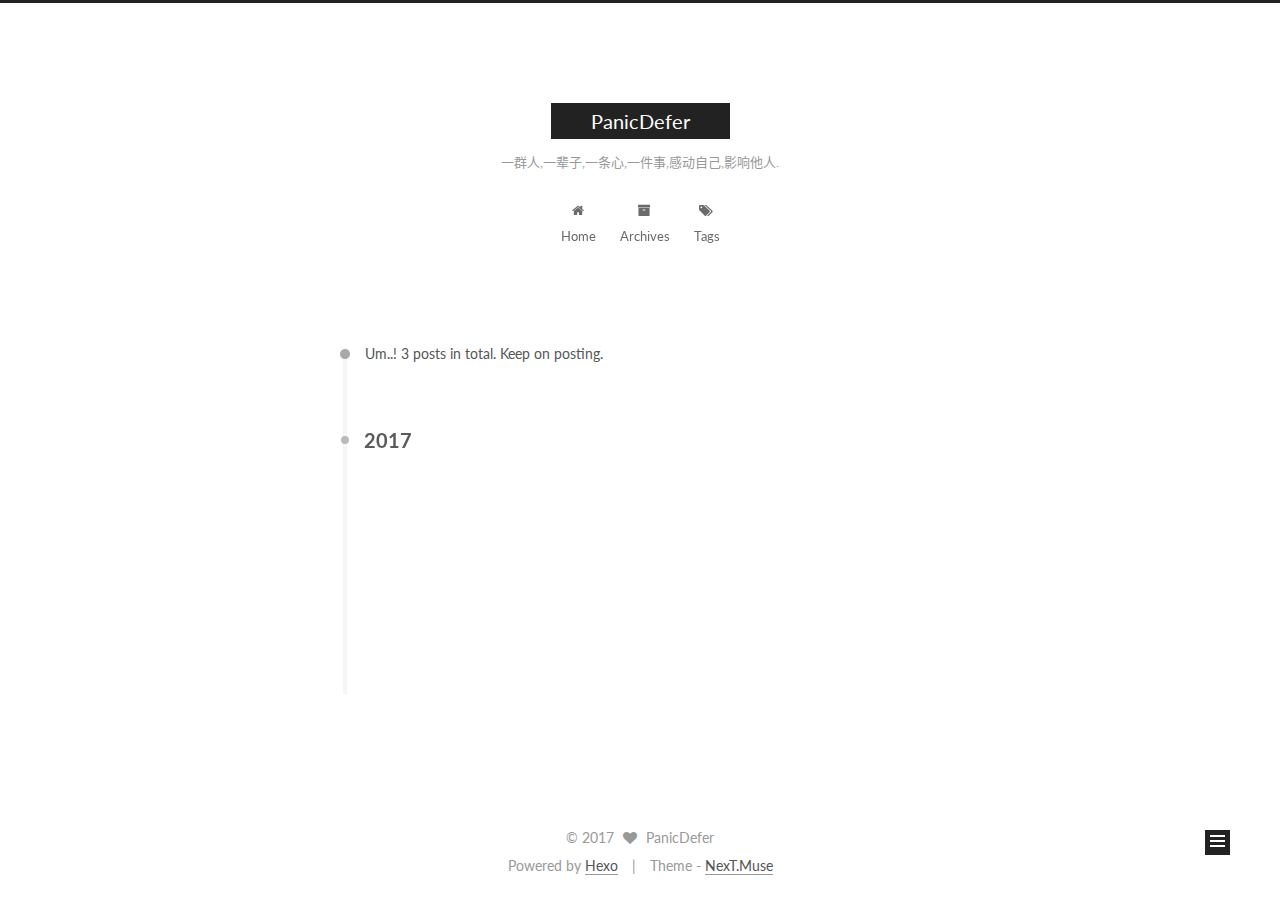
<file: archives/index.html>
<!doctype html>



  


<html class="theme-next muse use-motion" lang="zh-CN">
<head>
  <meta charset="UTF-8"/>
<meta http-equiv="X-UA-Compatible" content="IE=edge" />
<meta name="viewport" content="width=device-width, initial-scale=1, maximum-scale=1"/>



<meta http-equiv="Cache-Control" content="no-transform" />
<meta http-equiv="Cache-Control" content="no-siteapp" />












  
  
  <link href="/lib/fancybox/source/jquery.fancybox.css?v=2.1.5" rel="stylesheet" type="text/css" />




  
  
  
  

  
    
    
  

  

  

  

  

  
    
    
    <link href="//fonts.googleapis.com/css?family=Lato:300,300italic,400,400italic,700,700italic&subset=latin,latin-ext" rel="stylesheet" type="text/css">
  






<link href="/lib/font-awesome/css/font-awesome.min.css?v=4.6.2" rel="stylesheet" type="text/css" />

<link href="/css/main.css?v=5.1.0" rel="stylesheet" type="text/css" />


  <meta name="keywords" content="Hexo, NexT" />








  <link rel="shortcut icon" type="image/x-icon" href="/favicon.ico?v=5.1.0" />






<meta property="og:type" content="website">
<meta property="og:title" content="PanicDefer">
<meta property="og:url" content="http://yoursite.com/archives/index.html">
<meta property="og:site_name" content="PanicDefer">
<meta name="twitter:card" content="summary">
<meta name="twitter:title" content="PanicDefer">



<script type="text/javascript" id="hexo.configurations">
  var NexT = window.NexT || {};
  var CONFIG = {
    root: '/',
    scheme: 'Muse',
    sidebar: {"position":"left","display":"post"},
    fancybox: true,
    motion: true,
    duoshuo: {
      userId: '0',
      author: 'Author'
    },
    algolia: {
      applicationID: '',
      apiKey: '',
      indexName: '',
      hits: {"per_page":10},
      labels: {"input_placeholder":"Search for Posts","hits_empty":"We didn't find any results for the search: ${query}","hits_stats":"${hits} results found in ${time} ms"}
    }
  };
</script>



  <link rel="canonical" href="http://yoursite.com/archives/"/>





  <title> Archive | PanicDefer </title>
</head>

<body itemscope itemtype="http://schema.org/WebPage" lang="zh-CN">

  










  
  
    
  

  <div class="container one-collumn sidebar-position-left  page-archive  ">
    <div class="headband"></div>

    <header id="header" class="header" itemscope itemtype="http://schema.org/WPHeader">
      <div class="header-inner"><div class="site-meta ">
  

  <div class="custom-logo-site-title">
    <a href="/"  class="brand" rel="start">
      <span class="logo-line-before"><i></i></span>
      <span class="site-title">PanicDefer</span>
      <span class="logo-line-after"><i></i></span>
    </a>
  </div>
  <p class="site-subtitle">一群人,一辈子,一条心,一件事,感动自己,影响他人.</p>
</div>

<div class="site-nav-toggle">
  <button>
    <span class="btn-bar"></span>
    <span class="btn-bar"></span>
    <span class="btn-bar"></span>
  </button>
</div>

<nav class="site-nav">
  

  
    <ul id="menu" class="menu">
      
        
        <li class="menu-item menu-item-home">
          <a href="/" rel="section">
            
              <i class="menu-item-icon fa fa-fw fa-home"></i> <br />
            
            Home
          </a>
        </li>
      
        
        <li class="menu-item menu-item-archives">
          <a href="/archives" rel="section">
            
              <i class="menu-item-icon fa fa-fw fa-archive"></i> <br />
            
            Archives
          </a>
        </li>
      
        
        <li class="menu-item menu-item-tags">
          <a href="/tags" rel="section">
            
              <i class="menu-item-icon fa fa-fw fa-tags"></i> <br />
            
            Tags
          </a>
        </li>
      

      
    </ul>
  

  
</nav>



 </div>
    </header>

    <main id="main" class="main">
      <div class="main-inner">
        <div class="content-wrap">
          <div id="content" class="content">
            

  <section id="posts" class="posts-collapse">
    <span class="archive-move-on"></span>

    <span class="archive-page-counter">
      
      
      
        
      
      Um..! 3 posts in total. Keep on posting.
    </span>

    

      
      
      

      
        
        <div class="collection-title">
          <h2 class="archive-year motion-element" id="archive-year-2017">2017</h2>
        </div>
      
      

      

  <article class="post post-type-normal" itemscope itemtype="http://schema.org/Article">
    <header class="post-header">

      <h1 class="post-title">
        
            <a class="post-title-link" href="/2017/07/06/team/" itemprop="url">
              
                <span itemprop="name">初创团队建设</span>
              
            </a>
        
      </h1>

      <div class="post-meta">
        <time class="post-time" itemprop="dateCreated"
              datetime="2017-07-06T09:25:48+08:00"
              content="2017-07-06" >
          07-06
        </time>
      </div>

    </header>
  </article>



    

      
      
      

      
      

      

  <article class="post post-type-normal" itemscope itemtype="http://schema.org/Article">
    <header class="post-header">

      <h1 class="post-title">
        
            <a class="post-title-link" href="/2017/07/06/arch/" itemprop="url">
              
                <span itemprop="name">架构解决方案</span>
              
            </a>
        
      </h1>

      <div class="post-meta">
        <time class="post-time" itemprop="dateCreated"
              datetime="2017-07-06T09:03:23+08:00"
              content="2017-07-06" >
          07-06
        </time>
      </div>

    </header>
  </article>



    

      
      
      

      
      

      

  <article class="post post-type-normal" itemscope itemtype="http://schema.org/Article">
    <header class="post-header">

      <h1 class="post-title">
        
            <a class="post-title-link" href="/2017/05/20/hello-world/" itemprop="url">
              
                <span itemprop="name">自我介绍</span>
              
            </a>
        
      </h1>

      <div class="post-meta">
        <time class="post-time" itemprop="dateCreated"
              datetime="2017-05-20T09:04:07+08:00"
              content="2017-05-20" >
          05-20
        </time>
      </div>

    </header>
  </article>



    

  </section>

  



          </div>
          


          

        </div>
        
          
  
  <div class="sidebar-toggle">
    <div class="sidebar-toggle-line-wrap">
      <span class="sidebar-toggle-line sidebar-toggle-line-first"></span>
      <span class="sidebar-toggle-line sidebar-toggle-line-middle"></span>
      <span class="sidebar-toggle-line sidebar-toggle-line-last"></span>
    </div>
  </div>

  <aside id="sidebar" class="sidebar">
    <div class="sidebar-inner">

      

      

      <section class="site-overview sidebar-panel sidebar-panel-active">
        <div class="site-author motion-element" itemprop="author" itemscope itemtype="http://schema.org/Person">
          <img class="site-author-image" itemprop="image"
               src="/images/avatar.gif"
               alt="PanicDefer" />
          <p class="site-author-name" itemprop="name">PanicDefer</p>
          <p class="site-description motion-element" itemprop="description"></p>
        </div>
        <nav class="site-state motion-element">
          <div class="site-state-item site-state-posts">
            <a href="/archives">
              <span class="site-state-item-count">3</span>
              <span class="site-state-item-name">posts</span>
            </a>
          </div>

          

          

        </nav>

        

        <div class="links-of-author motion-element">
          
        </div>

        
        

        
        

        


      </section>

      

    </div>
  </aside>


        
      </div>
    </main>

    <footer id="footer" class="footer">
      <div class="footer-inner">
        <div class="copyright" >
  
  &copy; 
  <span itemprop="copyrightYear">2017</span>
  <span class="with-love">
    <i class="fa fa-heart"></i>
  </span>
  <span class="author" itemprop="copyrightHolder">PanicDefer</span>
</div>


<div class="powered-by">
  Powered by <a class="theme-link" href="https://hexo.io">Hexo</a>
</div>

<div class="theme-info">
  Theme -
  <a class="theme-link" href="https://github.com/iissnan/hexo-theme-next">
    NexT.Muse
  </a>
</div>


        

        
      </div>
    </footer>

    <div class="back-to-top">
      <i class="fa fa-arrow-up"></i>
    </div>
  </div>

  

<script type="text/javascript">
  if (Object.prototype.toString.call(window.Promise) !== '[object Function]') {
    window.Promise = null;
  }
</script>









  



  
  <script type="text/javascript" src="/lib/jquery/index.js?v=2.1.3"></script>

  
  <script type="text/javascript" src="/lib/fastclick/lib/fastclick.min.js?v=1.0.6"></script>

  
  <script type="text/javascript" src="/lib/jquery_lazyload/jquery.lazyload.js?v=1.9.7"></script>

  
  <script type="text/javascript" src="/lib/velocity/velocity.min.js?v=1.2.1"></script>

  
  <script type="text/javascript" src="/lib/velocity/velocity.ui.min.js?v=1.2.1"></script>

  
  <script type="text/javascript" src="/lib/fancybox/source/jquery.fancybox.pack.js?v=2.1.5"></script>


  


  <script type="text/javascript" src="/js/src/utils.js?v=5.1.0"></script>

  <script type="text/javascript" src="/js/src/motion.js?v=5.1.0"></script>



  
  

  
  
    <script type="text/javascript" id="motion.page.archive">
      $('.archive-year').velocity('transition.slideLeftIn');
    </script>
  


  


  <script type="text/javascript" src="/js/src/bootstrap.js?v=5.1.0"></script>



  



  




	




  
  

  

  

  

  


</body>
</html>
</file>
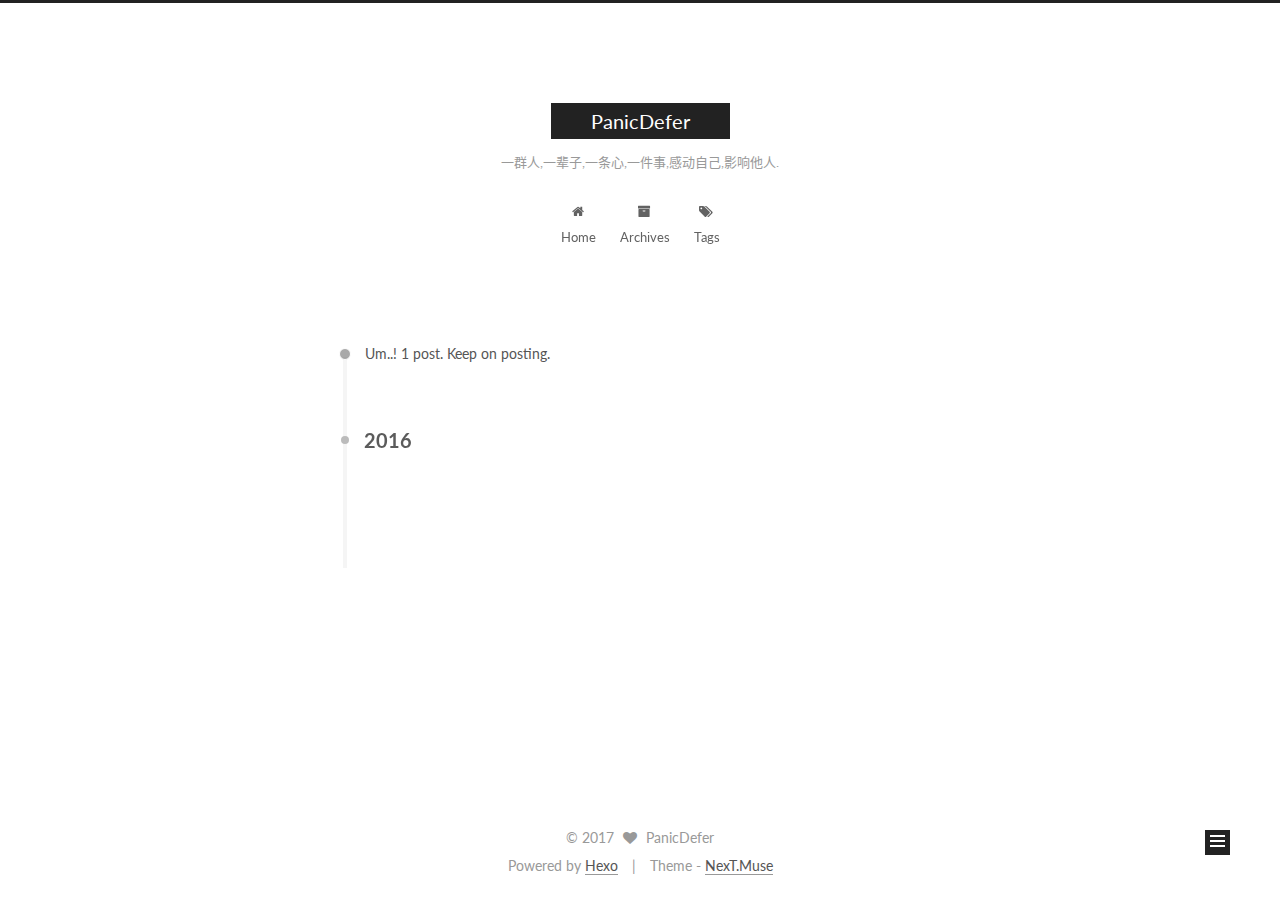
<file: archives/2016/index.html>
<!doctype html>



  


<html class="theme-next muse use-motion" lang="zh-CN">
<head>
  <meta charset="UTF-8"/>
<meta http-equiv="X-UA-Compatible" content="IE=edge" />
<meta name="viewport" content="width=device-width, initial-scale=1, maximum-scale=1"/>



<meta http-equiv="Cache-Control" content="no-transform" />
<meta http-equiv="Cache-Control" content="no-siteapp" />












  
  
  <link href="/lib/fancybox/source/jquery.fancybox.css?v=2.1.5" rel="stylesheet" type="text/css" />




  
  
  
  

  
    
    
  

  

  

  

  

  
    
    
    <link href="//fonts.googleapis.com/css?family=Lato:300,300italic,400,400italic,700,700italic&subset=latin,latin-ext" rel="stylesheet" type="text/css">
  






<link href="/lib/font-awesome/css/font-awesome.min.css?v=4.6.2" rel="stylesheet" type="text/css" />

<link href="/css/main.css?v=5.1.0" rel="stylesheet" type="text/css" />


  <meta name="keywords" content="Hexo, NexT" />








  <link rel="shortcut icon" type="image/x-icon" href="/favicon.ico?v=5.1.0" />






<meta property="og:type" content="website">
<meta property="og:title" content="PanicDefer">
<meta property="og:url" content="http://yoursite.com/archives/2016/index.html">
<meta property="og:site_name" content="PanicDefer">
<meta name="twitter:card" content="summary">
<meta name="twitter:title" content="PanicDefer">



<script type="text/javascript" id="hexo.configurations">
  var NexT = window.NexT || {};
  var CONFIG = {
    root: '/',
    scheme: 'Muse',
    sidebar: {"position":"left","display":"post"},
    fancybox: true,
    motion: true,
    duoshuo: {
      userId: '0',
      author: 'Author'
    },
    algolia: {
      applicationID: '',
      apiKey: '',
      indexName: '',
      hits: {"per_page":10},
      labels: {"input_placeholder":"Search for Posts","hits_empty":"We didn't find any results for the search: ${query}","hits_stats":"${hits} results found in ${time} ms"}
    }
  };
</script>



  <link rel="canonical" href="http://yoursite.com/archives/2016/"/>





  <title> Archive | PanicDefer </title>
</head>

<body itemscope itemtype="http://schema.org/WebPage" lang="zh-CN">

  










  
  
    
  

  <div class="container one-collumn sidebar-position-left  page-archive  ">
    <div class="headband"></div>

    <header id="header" class="header" itemscope itemtype="http://schema.org/WPHeader">
      <div class="header-inner"><div class="site-meta ">
  

  <div class="custom-logo-site-title">
    <a href="/"  class="brand" rel="start">
      <span class="logo-line-before"><i></i></span>
      <span class="site-title">PanicDefer</span>
      <span class="logo-line-after"><i></i></span>
    </a>
  </div>
  <p class="site-subtitle">一群人,一辈子,一条心,一件事,感动自己,影响他人.</p>
</div>

<div class="site-nav-toggle">
  <button>
    <span class="btn-bar"></span>
    <span class="btn-bar"></span>
    <span class="btn-bar"></span>
  </button>
</div>

<nav class="site-nav">
  

  
    <ul id="menu" class="menu">
      
        
        <li class="menu-item menu-item-home">
          <a href="/" rel="section">
            
              <i class="menu-item-icon fa fa-fw fa-home"></i> <br />
            
            Home
          </a>
        </li>
      
        
        <li class="menu-item menu-item-archives">
          <a href="/archives" rel="section">
            
              <i class="menu-item-icon fa fa-fw fa-archive"></i> <br />
            
            Archives
          </a>
        </li>
      
        
        <li class="menu-item menu-item-tags">
          <a href="/tags" rel="section">
            
              <i class="menu-item-icon fa fa-fw fa-tags"></i> <br />
            
            Tags
          </a>
        </li>
      

      
    </ul>
  

  
</nav>



 </div>
    </header>

    <main id="main" class="main">
      <div class="main-inner">
        <div class="content-wrap">
          <div id="content" class="content">
            

  <section id="posts" class="posts-collapse">
    <span class="archive-move-on"></span>

    <span class="archive-page-counter">
      
      
      
        
      
      Um..! 1 post. Keep on posting.
    </span>

    

      
      
      

      
        
        <div class="collection-title">
          <h2 class="archive-year motion-element" id="archive-year-2016">2016</h2>
        </div>
      
      

      

  <article class="post post-type-normal" itemscope itemtype="http://schema.org/Article">
    <header class="post-header">

      <h1 class="post-title">
        
            <a class="post-title-link" href="/2016/12/20/hello-world/" itemprop="url">
              
                <span itemprop="name">自我介绍</span>
              
            </a>
        
      </h1>

      <div class="post-meta">
        <time class="post-time" itemprop="dateCreated"
              datetime="2016-12-20T16:22:32+08:00"
              content="2016-12-20" >
          12-20
        </time>
      </div>

    </header>
  </article>



    

  </section>

  



          </div>
          


          

        </div>
        
          
  
  <div class="sidebar-toggle">
    <div class="sidebar-toggle-line-wrap">
      <span class="sidebar-toggle-line sidebar-toggle-line-first"></span>
      <span class="sidebar-toggle-line sidebar-toggle-line-middle"></span>
      <span class="sidebar-toggle-line sidebar-toggle-line-last"></span>
    </div>
  </div>

  <aside id="sidebar" class="sidebar">
    <div class="sidebar-inner">

      

      

      <section class="site-overview sidebar-panel sidebar-panel-active">
        <div class="site-author motion-element" itemprop="author" itemscope itemtype="http://schema.org/Person">
          <img class="site-author-image" itemprop="image"
               src="/images/avatar.gif"
               alt="PanicDefer" />
          <p class="site-author-name" itemprop="name">PanicDefer</p>
          <p class="site-description motion-element" itemprop="description"></p>
        </div>
        <nav class="site-state motion-element">
          <div class="site-state-item site-state-posts">
            <a href="/archives">
              <span class="site-state-item-count">1</span>
              <span class="site-state-item-name">posts</span>
            </a>
          </div>

          

          

        </nav>

        

        <div class="links-of-author motion-element">
          
        </div>

        
        

        
        

        


      </section>

      

    </div>
  </aside>


        
      </div>
    </main>

    <footer id="footer" class="footer">
      <div class="footer-inner">
        <div class="copyright" >
  
  &copy; 
  <span itemprop="copyrightYear">2017</span>
  <span class="with-love">
    <i class="fa fa-heart"></i>
  </span>
  <span class="author" itemprop="copyrightHolder">PanicDefer</span>
</div>


<div class="powered-by">
  Powered by <a class="theme-link" href="https://hexo.io">Hexo</a>
</div>

<div class="theme-info">
  Theme -
  <a class="theme-link" href="https://github.com/iissnan/hexo-theme-next">
    NexT.Muse
  </a>
</div>


        

        
      </div>
    </footer>

    <div class="back-to-top">
      <i class="fa fa-arrow-up"></i>
    </div>
  </div>

  

<script type="text/javascript">
  if (Object.prototype.toString.call(window.Promise) !== '[object Function]') {
    window.Promise = null;
  }
</script>









  



  
  <script type="text/javascript" src="/lib/jquery/index.js?v=2.1.3"></script>

  
  <script type="text/javascript" src="/lib/fastclick/lib/fastclick.min.js?v=1.0.6"></script>

  
  <script type="text/javascript" src="/lib/jquery_lazyload/jquery.lazyload.js?v=1.9.7"></script>

  
  <script type="text/javascript" src="/lib/velocity/velocity.min.js?v=1.2.1"></script>

  
  <script type="text/javascript" src="/lib/velocity/velocity.ui.min.js?v=1.2.1"></script>

  
  <script type="text/javascript" src="/lib/fancybox/source/jquery.fancybox.pack.js?v=2.1.5"></script>


  


  <script type="text/javascript" src="/js/src/utils.js?v=5.1.0"></script>

  <script type="text/javascript" src="/js/src/motion.js?v=5.1.0"></script>



  
  

  
  
    <script type="text/javascript" id="motion.page.archive">
      $('.archive-year').velocity('transition.slideLeftIn');
    </script>
  


  


  <script type="text/javascript" src="/js/src/bootstrap.js?v=5.1.0"></script>



  



  




	




  
  

  

  

  

  


</body>
</html>
</file>
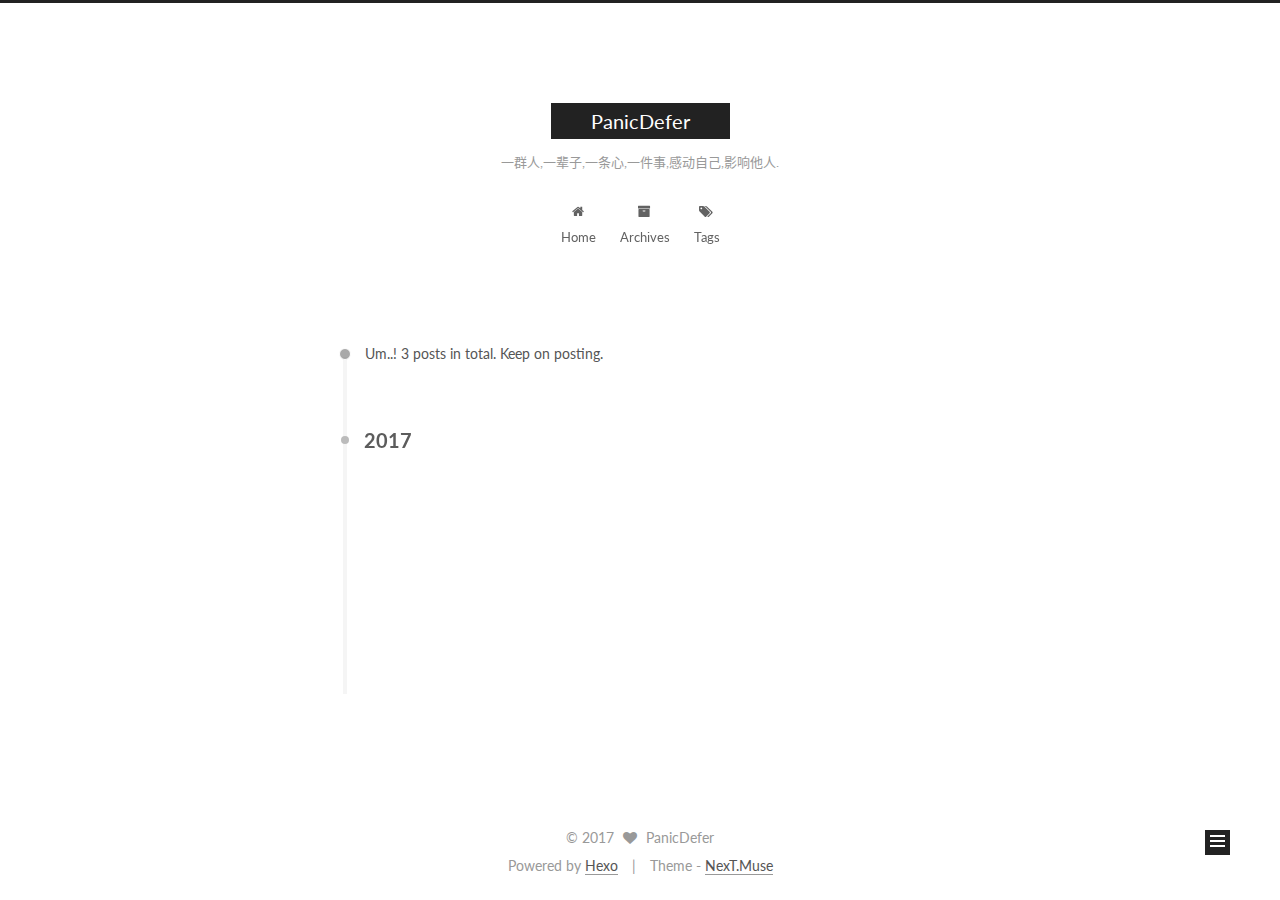
<file: archives/2017/index.html>
<!doctype html>



  


<html class="theme-next muse use-motion" lang="zh-CN">
<head>
  <meta charset="UTF-8"/>
<meta http-equiv="X-UA-Compatible" content="IE=edge" />
<meta name="viewport" content="width=device-width, initial-scale=1, maximum-scale=1"/>



<meta http-equiv="Cache-Control" content="no-transform" />
<meta http-equiv="Cache-Control" content="no-siteapp" />












  
  
  <link href="/lib/fancybox/source/jquery.fancybox.css?v=2.1.5" rel="stylesheet" type="text/css" />




  
  
  
  

  
    
    
  

  

  

  

  

  
    
    
    <link href="//fonts.googleapis.com/css?family=Lato:300,300italic,400,400italic,700,700italic&subset=latin,latin-ext" rel="stylesheet" type="text/css">
  






<link href="/lib/font-awesome/css/font-awesome.min.css?v=4.6.2" rel="stylesheet" type="text/css" />

<link href="/css/main.css?v=5.1.0" rel="stylesheet" type="text/css" />


  <meta name="keywords" content="Hexo, NexT" />








  <link rel="shortcut icon" type="image/x-icon" href="/favicon.ico?v=5.1.0" />






<meta property="og:type" content="website">
<meta property="og:title" content="PanicDefer">
<meta property="og:url" content="http://yoursite.com/archives/2017/index.html">
<meta property="og:site_name" content="PanicDefer">
<meta name="twitter:card" content="summary">
<meta name="twitter:title" content="PanicDefer">



<script type="text/javascript" id="hexo.configurations">
  var NexT = window.NexT || {};
  var CONFIG = {
    root: '/',
    scheme: 'Muse',
    sidebar: {"position":"left","display":"post"},
    fancybox: true,
    motion: true,
    duoshuo: {
      userId: '0',
      author: 'Author'
    },
    algolia: {
      applicationID: '',
      apiKey: '',
      indexName: '',
      hits: {"per_page":10},
      labels: {"input_placeholder":"Search for Posts","hits_empty":"We didn't find any results for the search: ${query}","hits_stats":"${hits} results found in ${time} ms"}
    }
  };
</script>



  <link rel="canonical" href="http://yoursite.com/archives/2017/"/>





  <title> Archive | PanicDefer </title>
</head>

<body itemscope itemtype="http://schema.org/WebPage" lang="zh-CN">

  










  
  
    
  

  <div class="container one-collumn sidebar-position-left  page-archive  ">
    <div class="headband"></div>

    <header id="header" class="header" itemscope itemtype="http://schema.org/WPHeader">
      <div class="header-inner"><div class="site-meta ">
  

  <div class="custom-logo-site-title">
    <a href="/"  class="brand" rel="start">
      <span class="logo-line-before"><i></i></span>
      <span class="site-title">PanicDefer</span>
      <span class="logo-line-after"><i></i></span>
    </a>
  </div>
  <p class="site-subtitle">一群人,一辈子,一条心,一件事,感动自己,影响他人.</p>
</div>

<div class="site-nav-toggle">
  <button>
    <span class="btn-bar"></span>
    <span class="btn-bar"></span>
    <span class="btn-bar"></span>
  </button>
</div>

<nav class="site-nav">
  

  
    <ul id="menu" class="menu">
      
        
        <li class="menu-item menu-item-home">
          <a href="/" rel="section">
            
              <i class="menu-item-icon fa fa-fw fa-home"></i> <br />
            
            Home
          </a>
        </li>
      
        
        <li class="menu-item menu-item-archives">
          <a href="/archives" rel="section">
            
              <i class="menu-item-icon fa fa-fw fa-archive"></i> <br />
            
            Archives
          </a>
        </li>
      
        
        <li class="menu-item menu-item-tags">
          <a href="/tags" rel="section">
            
              <i class="menu-item-icon fa fa-fw fa-tags"></i> <br />
            
            Tags
          </a>
        </li>
      

      
    </ul>
  

  
</nav>



 </div>
    </header>

    <main id="main" class="main">
      <div class="main-inner">
        <div class="content-wrap">
          <div id="content" class="content">
            

  <section id="posts" class="posts-collapse">
    <span class="archive-move-on"></span>

    <span class="archive-page-counter">
      
      
      
        
      
      Um..! 3 posts in total. Keep on posting.
    </span>

    

      
      
      

      
        
        <div class="collection-title">
          <h2 class="archive-year motion-element" id="archive-year-2017">2017</h2>
        </div>
      
      

      

  <article class="post post-type-normal" itemscope itemtype="http://schema.org/Article">
    <header class="post-header">

      <h1 class="post-title">
        
            <a class="post-title-link" href="/2017/07/06/team/" itemprop="url">
              
                <span itemprop="name">初创团队建设</span>
              
            </a>
        
      </h1>

      <div class="post-meta">
        <time class="post-time" itemprop="dateCreated"
              datetime="2017-07-06T09:25:48+08:00"
              content="2017-07-06" >
          07-06
        </time>
      </div>

    </header>
  </article>



    

      
      
      

      
      

      

  <article class="post post-type-normal" itemscope itemtype="http://schema.org/Article">
    <header class="post-header">

      <h1 class="post-title">
        
            <a class="post-title-link" href="/2017/07/06/arch/" itemprop="url">
              
                <span itemprop="name">架构解决方案</span>
              
            </a>
        
      </h1>

      <div class="post-meta">
        <time class="post-time" itemprop="dateCreated"
              datetime="2017-07-06T09:03:23+08:00"
              content="2017-07-06" >
          07-06
        </time>
      </div>

    </header>
  </article>



    

      
      
      

      
      

      

  <article class="post post-type-normal" itemscope itemtype="http://schema.org/Article">
    <header class="post-header">

      <h1 class="post-title">
        
            <a class="post-title-link" href="/2017/05/20/hello-world/" itemprop="url">
              
                <span itemprop="name">自我介绍</span>
              
            </a>
        
      </h1>

      <div class="post-meta">
        <time class="post-time" itemprop="dateCreated"
              datetime="2017-05-20T09:04:07+08:00"
              content="2017-05-20" >
          05-20
        </time>
      </div>

    </header>
  </article>



    

  </section>

  



          </div>
          


          

        </div>
        
          
  
  <div class="sidebar-toggle">
    <div class="sidebar-toggle-line-wrap">
      <span class="sidebar-toggle-line sidebar-toggle-line-first"></span>
      <span class="sidebar-toggle-line sidebar-toggle-line-middle"></span>
      <span class="sidebar-toggle-line sidebar-toggle-line-last"></span>
    </div>
  </div>

  <aside id="sidebar" class="sidebar">
    <div class="sidebar-inner">

      

      

      <section class="site-overview sidebar-panel sidebar-panel-active">
        <div class="site-author motion-element" itemprop="author" itemscope itemtype="http://schema.org/Person">
          <img class="site-author-image" itemprop="image"
               src="/images/avatar.gif"
               alt="PanicDefer" />
          <p class="site-author-name" itemprop="name">PanicDefer</p>
          <p class="site-description motion-element" itemprop="description"></p>
        </div>
        <nav class="site-state motion-element">
          <div class="site-state-item site-state-posts">
            <a href="/archives">
              <span class="site-state-item-count">3</span>
              <span class="site-state-item-name">posts</span>
            </a>
          </div>

          

          

        </nav>

        

        <div class="links-of-author motion-element">
          
        </div>

        
        

        
        

        


      </section>

      

    </div>
  </aside>


        
      </div>
    </main>

    <footer id="footer" class="footer">
      <div class="footer-inner">
        <div class="copyright" >
  
  &copy; 
  <span itemprop="copyrightYear">2017</span>
  <span class="with-love">
    <i class="fa fa-heart"></i>
  </span>
  <span class="author" itemprop="copyrightHolder">PanicDefer</span>
</div>


<div class="powered-by">
  Powered by <a class="theme-link" href="https://hexo.io">Hexo</a>
</div>

<div class="theme-info">
  Theme -
  <a class="theme-link" href="https://github.com/iissnan/hexo-theme-next">
    NexT.Muse
  </a>
</div>


        

        
      </div>
    </footer>

    <div class="back-to-top">
      <i class="fa fa-arrow-up"></i>
    </div>
  </div>

  

<script type="text/javascript">
  if (Object.prototype.toString.call(window.Promise) !== '[object Function]') {
    window.Promise = null;
  }
</script>









  



  
  <script type="text/javascript" src="/lib/jquery/index.js?v=2.1.3"></script>

  
  <script type="text/javascript" src="/lib/fastclick/lib/fastclick.min.js?v=1.0.6"></script>

  
  <script type="text/javascript" src="/lib/jquery_lazyload/jquery.lazyload.js?v=1.9.7"></script>

  
  <script type="text/javascript" src="/lib/velocity/velocity.min.js?v=1.2.1"></script>

  
  <script type="text/javascript" src="/lib/velocity/velocity.ui.min.js?v=1.2.1"></script>

  
  <script type="text/javascript" src="/lib/fancybox/source/jquery.fancybox.pack.js?v=2.1.5"></script>


  


  <script type="text/javascript" src="/js/src/utils.js?v=5.1.0"></script>

  <script type="text/javascript" src="/js/src/motion.js?v=5.1.0"></script>



  
  

  
  
    <script type="text/javascript" id="motion.page.archive">
      $('.archive-year').velocity('transition.slideLeftIn');
    </script>
  


  


  <script type="text/javascript" src="/js/src/bootstrap.js?v=5.1.0"></script>



  



  




	




  
  

  

  

  

  


</body>
</html>
</file>
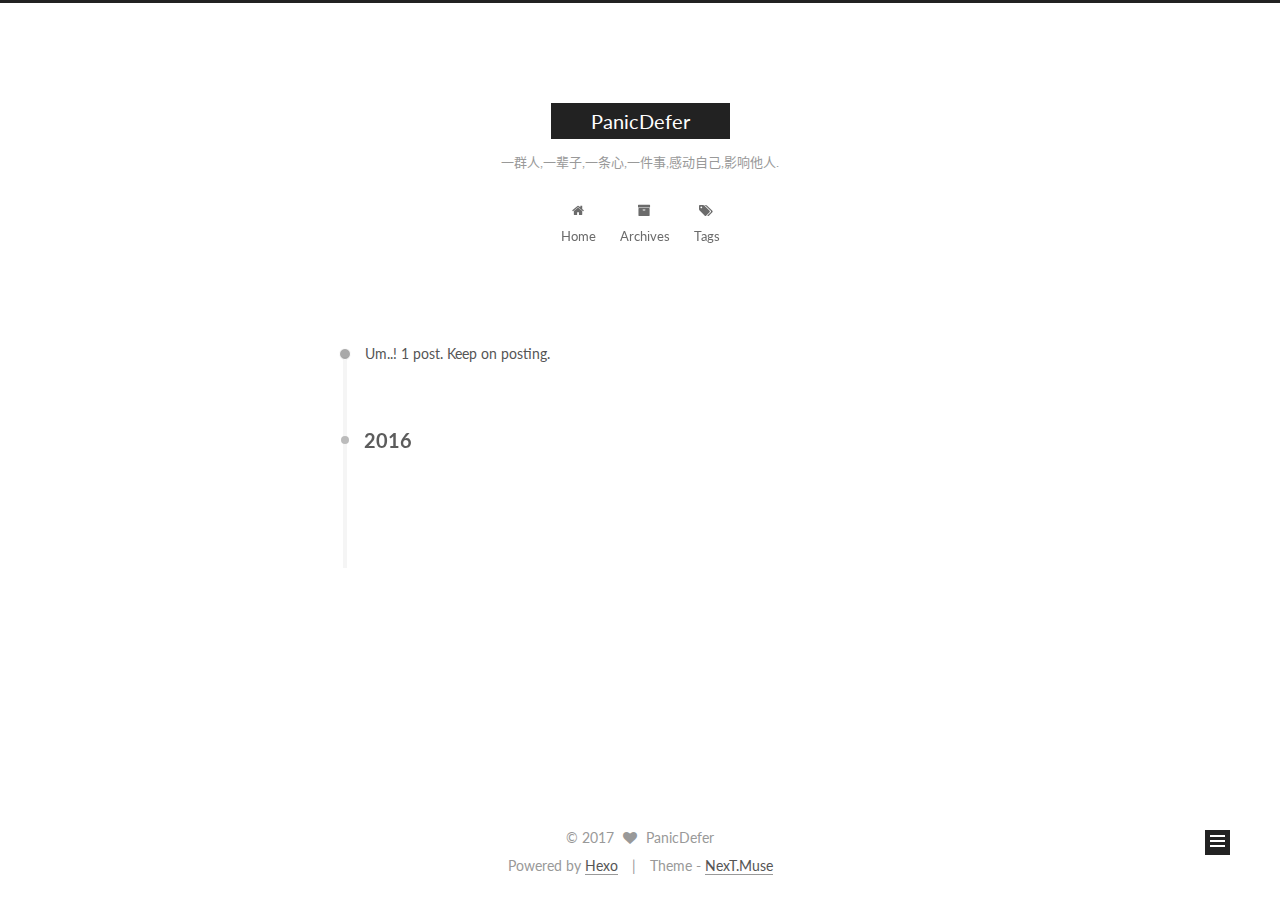
<file: archives/2016/12/index.html>
<!doctype html>



  


<html class="theme-next muse use-motion" lang="zh-CN">
<head>
  <meta charset="UTF-8"/>
<meta http-equiv="X-UA-Compatible" content="IE=edge" />
<meta name="viewport" content="width=device-width, initial-scale=1, maximum-scale=1"/>



<meta http-equiv="Cache-Control" content="no-transform" />
<meta http-equiv="Cache-Control" content="no-siteapp" />












  
  
  <link href="/lib/fancybox/source/jquery.fancybox.css?v=2.1.5" rel="stylesheet" type="text/css" />




  
  
  
  

  
    
    
  

  

  

  

  

  
    
    
    <link href="//fonts.googleapis.com/css?family=Lato:300,300italic,400,400italic,700,700italic&subset=latin,latin-ext" rel="stylesheet" type="text/css">
  






<link href="/lib/font-awesome/css/font-awesome.min.css?v=4.6.2" rel="stylesheet" type="text/css" />

<link href="/css/main.css?v=5.1.0" rel="stylesheet" type="text/css" />


  <meta name="keywords" content="Hexo, NexT" />








  <link rel="shortcut icon" type="image/x-icon" href="/favicon.ico?v=5.1.0" />






<meta property="og:type" content="website">
<meta property="og:title" content="PanicDefer">
<meta property="og:url" content="http://yoursite.com/archives/2016/12/index.html">
<meta property="og:site_name" content="PanicDefer">
<meta name="twitter:card" content="summary">
<meta name="twitter:title" content="PanicDefer">



<script type="text/javascript" id="hexo.configurations">
  var NexT = window.NexT || {};
  var CONFIG = {
    root: '/',
    scheme: 'Muse',
    sidebar: {"position":"left","display":"post"},
    fancybox: true,
    motion: true,
    duoshuo: {
      userId: '0',
      author: 'Author'
    },
    algolia: {
      applicationID: '',
      apiKey: '',
      indexName: '',
      hits: {"per_page":10},
      labels: {"input_placeholder":"Search for Posts","hits_empty":"We didn't find any results for the search: ${query}","hits_stats":"${hits} results found in ${time} ms"}
    }
  };
</script>



  <link rel="canonical" href="http://yoursite.com/archives/2016/12/"/>





  <title> Archive | PanicDefer </title>
</head>

<body itemscope itemtype="http://schema.org/WebPage" lang="zh-CN">

  










  
  
    
  

  <div class="container one-collumn sidebar-position-left  page-archive  ">
    <div class="headband"></div>

    <header id="header" class="header" itemscope itemtype="http://schema.org/WPHeader">
      <div class="header-inner"><div class="site-meta ">
  

  <div class="custom-logo-site-title">
    <a href="/"  class="brand" rel="start">
      <span class="logo-line-before"><i></i></span>
      <span class="site-title">PanicDefer</span>
      <span class="logo-line-after"><i></i></span>
    </a>
  </div>
  <p class="site-subtitle">一群人,一辈子,一条心,一件事,感动自己,影响他人.</p>
</div>

<div class="site-nav-toggle">
  <button>
    <span class="btn-bar"></span>
    <span class="btn-bar"></span>
    <span class="btn-bar"></span>
  </button>
</div>

<nav class="site-nav">
  

  
    <ul id="menu" class="menu">
      
        
        <li class="menu-item menu-item-home">
          <a href="/" rel="section">
            
              <i class="menu-item-icon fa fa-fw fa-home"></i> <br />
            
            Home
          </a>
        </li>
      
        
        <li class="menu-item menu-item-archives">
          <a href="/archives" rel="section">
            
              <i class="menu-item-icon fa fa-fw fa-archive"></i> <br />
            
            Archives
          </a>
        </li>
      
        
        <li class="menu-item menu-item-tags">
          <a href="/tags" rel="section">
            
              <i class="menu-item-icon fa fa-fw fa-tags"></i> <br />
            
            Tags
          </a>
        </li>
      

      
    </ul>
  

  
</nav>



 </div>
    </header>

    <main id="main" class="main">
      <div class="main-inner">
        <div class="content-wrap">
          <div id="content" class="content">
            

  <section id="posts" class="posts-collapse">
    <span class="archive-move-on"></span>

    <span class="archive-page-counter">
      
      
      
        
      
      Um..! 1 post. Keep on posting.
    </span>

    

      
      
      

      
        
        <div class="collection-title">
          <h2 class="archive-year motion-element" id="archive-year-2016">2016</h2>
        </div>
      
      

      

  <article class="post post-type-normal" itemscope itemtype="http://schema.org/Article">
    <header class="post-header">

      <h1 class="post-title">
        
            <a class="post-title-link" href="/2016/12/20/hello-world/" itemprop="url">
              
                <span itemprop="name">自我介绍</span>
              
            </a>
        
      </h1>

      <div class="post-meta">
        <time class="post-time" itemprop="dateCreated"
              datetime="2016-12-20T16:22:32+08:00"
              content="2016-12-20" >
          12-20
        </time>
      </div>

    </header>
  </article>



    

  </section>

  



          </div>
          


          

        </div>
        
          
  
  <div class="sidebar-toggle">
    <div class="sidebar-toggle-line-wrap">
      <span class="sidebar-toggle-line sidebar-toggle-line-first"></span>
      <span class="sidebar-toggle-line sidebar-toggle-line-middle"></span>
      <span class="sidebar-toggle-line sidebar-toggle-line-last"></span>
    </div>
  </div>

  <aside id="sidebar" class="sidebar">
    <div class="sidebar-inner">

      

      

      <section class="site-overview sidebar-panel sidebar-panel-active">
        <div class="site-author motion-element" itemprop="author" itemscope itemtype="http://schema.org/Person">
          <img class="site-author-image" itemprop="image"
               src="/images/avatar.gif"
               alt="PanicDefer" />
          <p class="site-author-name" itemprop="name">PanicDefer</p>
          <p class="site-description motion-element" itemprop="description"></p>
        </div>
        <nav class="site-state motion-element">
          <div class="site-state-item site-state-posts">
            <a href="/archives">
              <span class="site-state-item-count">1</span>
              <span class="site-state-item-name">posts</span>
            </a>
          </div>

          

          

        </nav>

        

        <div class="links-of-author motion-element">
          
        </div>

        
        

        
        

        


      </section>

      

    </div>
  </aside>


        
      </div>
    </main>

    <footer id="footer" class="footer">
      <div class="footer-inner">
        <div class="copyright" >
  
  &copy; 
  <span itemprop="copyrightYear">2017</span>
  <span class="with-love">
    <i class="fa fa-heart"></i>
  </span>
  <span class="author" itemprop="copyrightHolder">PanicDefer</span>
</div>


<div class="powered-by">
  Powered by <a class="theme-link" href="https://hexo.io">Hexo</a>
</div>

<div class="theme-info">
  Theme -
  <a class="theme-link" href="https://github.com/iissnan/hexo-theme-next">
    NexT.Muse
  </a>
</div>


        

        
      </div>
    </footer>

    <div class="back-to-top">
      <i class="fa fa-arrow-up"></i>
    </div>
  </div>

  

<script type="text/javascript">
  if (Object.prototype.toString.call(window.Promise) !== '[object Function]') {
    window.Promise = null;
  }
</script>









  



  
  <script type="text/javascript" src="/lib/jquery/index.js?v=2.1.3"></script>

  
  <script type="text/javascript" src="/lib/fastclick/lib/fastclick.min.js?v=1.0.6"></script>

  
  <script type="text/javascript" src="/lib/jquery_lazyload/jquery.lazyload.js?v=1.9.7"></script>

  
  <script type="text/javascript" src="/lib/velocity/velocity.min.js?v=1.2.1"></script>

  
  <script type="text/javascript" src="/lib/velocity/velocity.ui.min.js?v=1.2.1"></script>

  
  <script type="text/javascript" src="/lib/fancybox/source/jquery.fancybox.pack.js?v=2.1.5"></script>


  


  <script type="text/javascript" src="/js/src/utils.js?v=5.1.0"></script>

  <script type="text/javascript" src="/js/src/motion.js?v=5.1.0"></script>



  
  

  
  
    <script type="text/javascript" id="motion.page.archive">
      $('.archive-year').velocity('transition.slideLeftIn');
    </script>
  


  


  <script type="text/javascript" src="/js/src/bootstrap.js?v=5.1.0"></script>



  



  




	




  
  

  

  

  

  


</body>
</html>
</file>
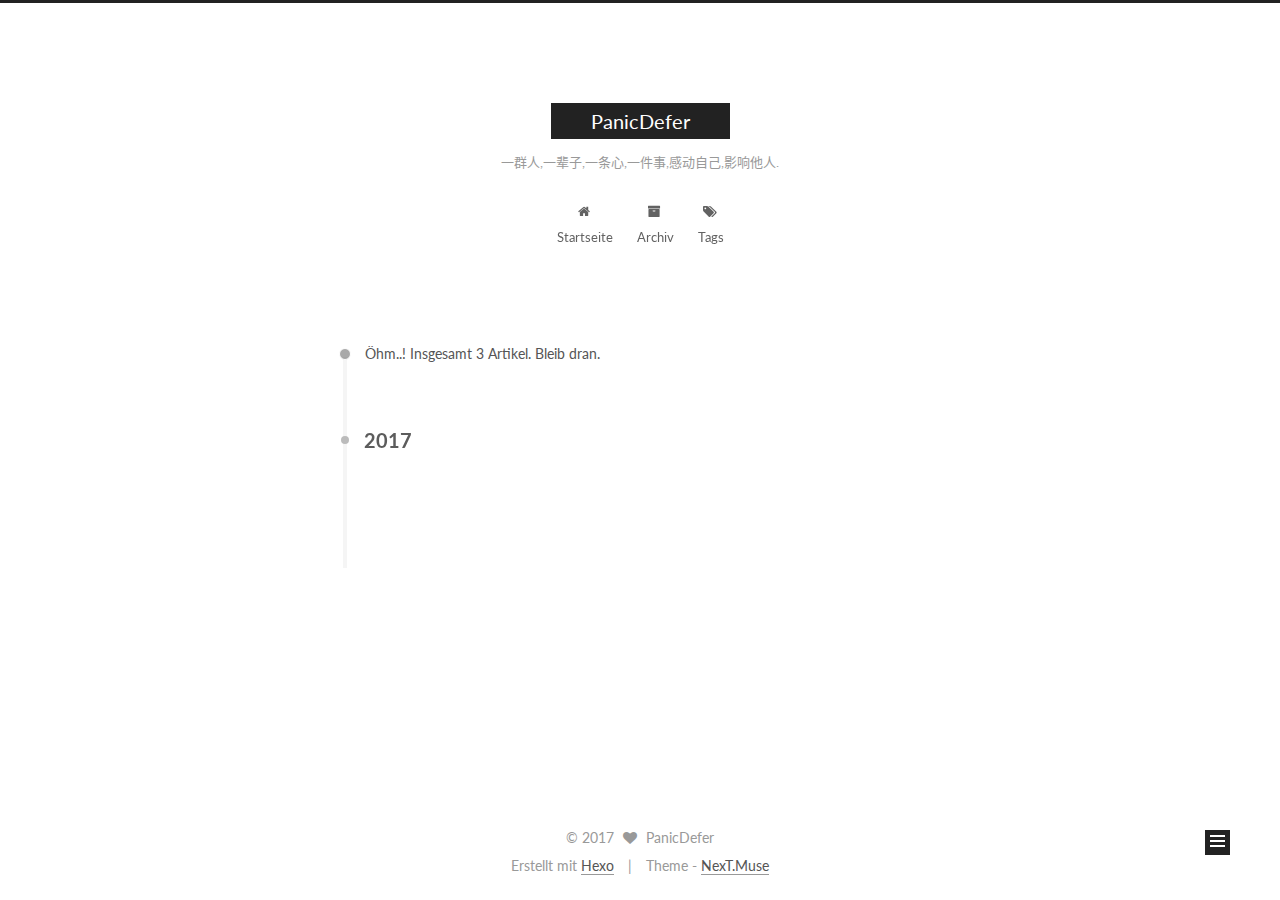
<file: archives/2017/05/index.html>
<!doctype html>



  


<html class="theme-next muse use-motion" lang="zh-CN">
<head>
  <meta charset="UTF-8"/>
<meta http-equiv="X-UA-Compatible" content="IE=edge" />
<meta name="viewport" content="width=device-width, initial-scale=1, maximum-scale=1"/>



<meta http-equiv="Cache-Control" content="no-transform" />
<meta http-equiv="Cache-Control" content="no-siteapp" />












  
  
  <link href="/lib/fancybox/source/jquery.fancybox.css?v=2.1.5" rel="stylesheet" type="text/css" />




  
  
  
  

  
    
    
  

  

  

  

  

  
    
    
    <link href="//fonts.googleapis.com/css?family=Lato:300,300italic,400,400italic,700,700italic&subset=latin,latin-ext" rel="stylesheet" type="text/css">
  






<link href="/lib/font-awesome/css/font-awesome.min.css?v=4.6.2" rel="stylesheet" type="text/css" />

<link href="/css/main.css?v=5.1.0" rel="stylesheet" type="text/css" />


  <meta name="keywords" content="Hexo, NexT" />








  <link rel="shortcut icon" type="image/x-icon" href="/favicon.ico?v=5.1.0" />






<meta property="og:type" content="website">
<meta property="og:title" content="PanicDefer">
<meta property="og:url" content="http://yoursite.com/archives/2017/05/index.html">
<meta property="og:site_name" content="PanicDefer">
<meta name="twitter:card" content="summary">
<meta name="twitter:title" content="PanicDefer">



<script type="text/javascript" id="hexo.configurations">
  var NexT = window.NexT || {};
  var CONFIG = {
    root: '/',
    scheme: 'Muse',
    sidebar: {"position":"left","display":"post"},
    fancybox: true,
    motion: true,
    duoshuo: {
      userId: '0',
      author: 'Author'
    },
    algolia: {
      applicationID: '',
      apiKey: '',
      indexName: '',
      hits: {"per_page":10},
      labels: {"input_placeholder":"Search for Posts","hits_empty":"We didn't find any results for the search: ${query}","hits_stats":"${hits} results found in ${time} ms"}
    }
  };
</script>



  <link rel="canonical" href="http://yoursite.com/archives/2017/05/"/>





  <title> Archiv | PanicDefer </title>
</head>

<body itemscope itemtype="http://schema.org/WebPage" lang="zh-CN">

  










  
  
    
  

  <div class="container one-collumn sidebar-position-left  page-archive  ">
    <div class="headband"></div>

    <header id="header" class="header" itemscope itemtype="http://schema.org/WPHeader">
      <div class="header-inner"><div class="site-meta ">
  

  <div class="custom-logo-site-title">
    <a href="/"  class="brand" rel="start">
      <span class="logo-line-before"><i></i></span>
      <span class="site-title">PanicDefer</span>
      <span class="logo-line-after"><i></i></span>
    </a>
  </div>
  <p class="site-subtitle">一群人,一辈子,一条心,一件事,感动自己,影响他人.</p>
</div>

<div class="site-nav-toggle">
  <button>
    <span class="btn-bar"></span>
    <span class="btn-bar"></span>
    <span class="btn-bar"></span>
  </button>
</div>

<nav class="site-nav">
  

  
    <ul id="menu" class="menu">
      
        
        <li class="menu-item menu-item-home">
          <a href="/" rel="section">
            
              <i class="menu-item-icon fa fa-fw fa-home"></i> <br />
            
            Startseite
          </a>
        </li>
      
        
        <li class="menu-item menu-item-archives">
          <a href="/archives" rel="section">
            
              <i class="menu-item-icon fa fa-fw fa-archive"></i> <br />
            
            Archiv
          </a>
        </li>
      
        
        <li class="menu-item menu-item-tags">
          <a href="/tags" rel="section">
            
              <i class="menu-item-icon fa fa-fw fa-tags"></i> <br />
            
            Tags
          </a>
        </li>
      

      
    </ul>
  

  
</nav>



 </div>
    </header>

    <main id="main" class="main">
      <div class="main-inner">
        <div class="content-wrap">
          <div id="content" class="content">
            

  <section id="posts" class="posts-collapse">
    <span class="archive-move-on"></span>

    <span class="archive-page-counter">
      
      
      
        
      
      Öhm..! Insgesamt 3 Artikel. Bleib dran.
    </span>

    

      
      
      

      
        
        <div class="collection-title">
          <h2 class="archive-year motion-element" id="archive-year-2017">2017</h2>
        </div>
      
      

      

  <article class="post post-type-normal" itemscope itemtype="http://schema.org/Article">
    <header class="post-header">

      <h1 class="post-title">
        
            <a class="post-title-link" href="/2017/05/20/hello-world/" itemprop="url">
              
                <span itemprop="name">自我介绍</span>
              
            </a>
        
      </h1>

      <div class="post-meta">
        <time class="post-time" itemprop="dateCreated"
              datetime="2017-05-20T09:04:07+08:00"
              content="2017-05-20" >
          05-20
        </time>
      </div>

    </header>
  </article>



    

  </section>

  



          </div>
          


          

        </div>
        
          
  
  <div class="sidebar-toggle">
    <div class="sidebar-toggle-line-wrap">
      <span class="sidebar-toggle-line sidebar-toggle-line-first"></span>
      <span class="sidebar-toggle-line sidebar-toggle-line-middle"></span>
      <span class="sidebar-toggle-line sidebar-toggle-line-last"></span>
    </div>
  </div>

  <aside id="sidebar" class="sidebar">
    <div class="sidebar-inner">

      

      

      <section class="site-overview sidebar-panel sidebar-panel-active">
        <div class="site-author motion-element" itemprop="author" itemscope itemtype="http://schema.org/Person">
          <img class="site-author-image" itemprop="image"
               src="/images/avatar.gif"
               alt="PanicDefer" />
          <p class="site-author-name" itemprop="name">PanicDefer</p>
          <p class="site-description motion-element" itemprop="description"></p>
        </div>
        <nav class="site-state motion-element">
          <div class="site-state-item site-state-posts">
            <a href="/archives">
              <span class="site-state-item-count">3</span>
              <span class="site-state-item-name">Artikel</span>
            </a>
          </div>

          

          

        </nav>

        

        <div class="links-of-author motion-element">
          
        </div>

        
        

        
        

        


      </section>

      

    </div>
  </aside>


        
      </div>
    </main>

    <footer id="footer" class="footer">
      <div class="footer-inner">
        <div class="copyright" >
  
  &copy; 
  <span itemprop="copyrightYear">2017</span>
  <span class="with-love">
    <i class="fa fa-heart"></i>
  </span>
  <span class="author" itemprop="copyrightHolder">PanicDefer</span>
</div>


<div class="powered-by">
  Erstellt mit  <a class="theme-link" href="https://hexo.io">Hexo</a>
</div>

<div class="theme-info">
  Theme -
  <a class="theme-link" href="https://github.com/iissnan/hexo-theme-next">
    NexT.Muse
  </a>
</div>


        

        
      </div>
    </footer>

    <div class="back-to-top">
      <i class="fa fa-arrow-up"></i>
    </div>
  </div>

  

<script type="text/javascript">
  if (Object.prototype.toString.call(window.Promise) !== '[object Function]') {
    window.Promise = null;
  }
</script>









  



  
  <script type="text/javascript" src="/lib/jquery/index.js?v=2.1.3"></script>

  
  <script type="text/javascript" src="/lib/fastclick/lib/fastclick.min.js?v=1.0.6"></script>

  
  <script type="text/javascript" src="/lib/jquery_lazyload/jquery.lazyload.js?v=1.9.7"></script>

  
  <script type="text/javascript" src="/lib/velocity/velocity.min.js?v=1.2.1"></script>

  
  <script type="text/javascript" src="/lib/velocity/velocity.ui.min.js?v=1.2.1"></script>

  
  <script type="text/javascript" src="/lib/fancybox/source/jquery.fancybox.pack.js?v=2.1.5"></script>


  


  <script type="text/javascript" src="/js/src/utils.js?v=5.1.0"></script>

  <script type="text/javascript" src="/js/src/motion.js?v=5.1.0"></script>



  
  

  
  
    <script type="text/javascript" id="motion.page.archive">
      $('.archive-year').velocity('transition.slideLeftIn');
    </script>
  


  


  <script type="text/javascript" src="/js/src/bootstrap.js?v=5.1.0"></script>



  



  




	




  
  

  

  

  

  


</body>
</html>
</file>
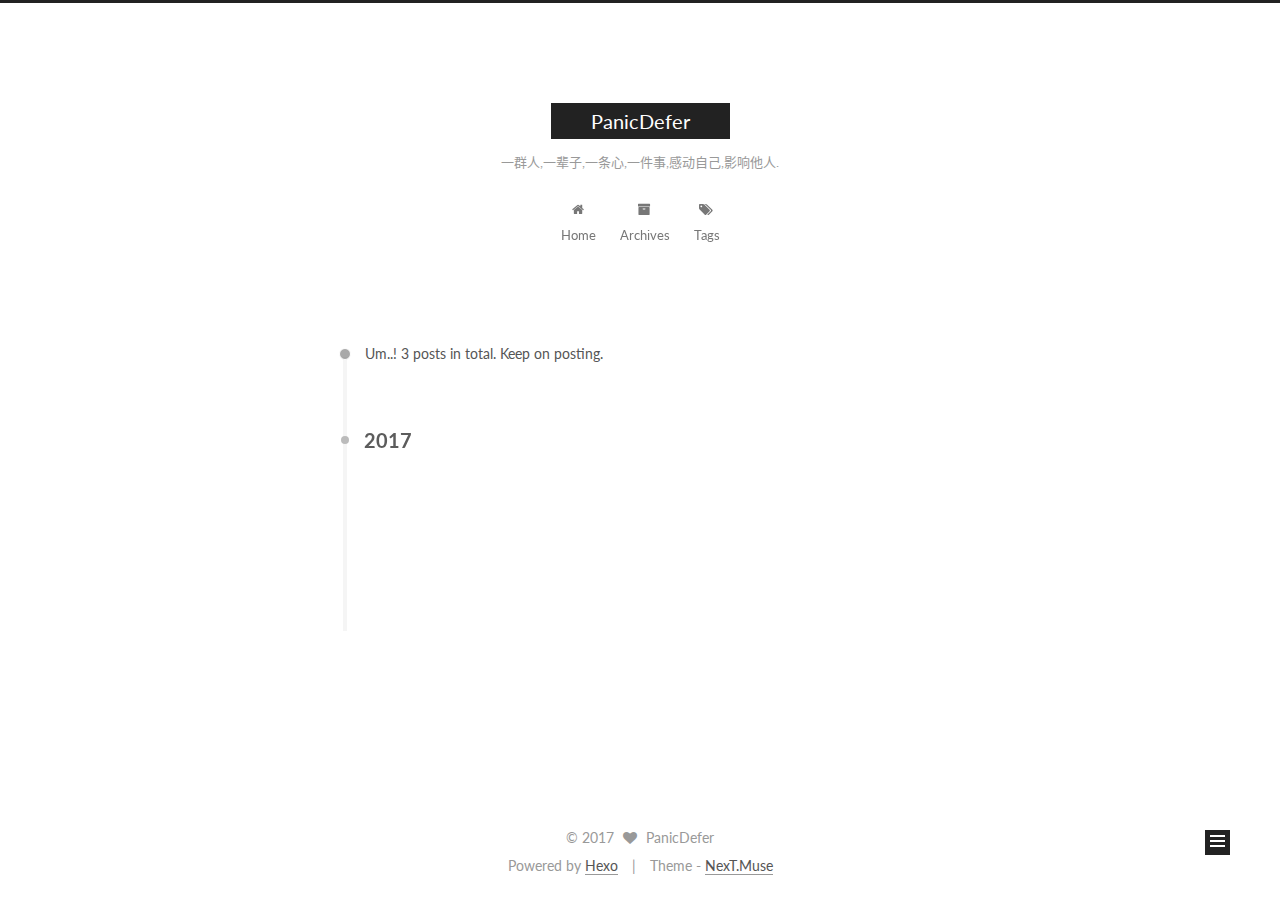
<file: archives/2017/07/index.html>
<!doctype html>



  


<html class="theme-next muse use-motion" lang="zh-CN">
<head>
  <meta charset="UTF-8"/>
<meta http-equiv="X-UA-Compatible" content="IE=edge" />
<meta name="viewport" content="width=device-width, initial-scale=1, maximum-scale=1"/>



<meta http-equiv="Cache-Control" content="no-transform" />
<meta http-equiv="Cache-Control" content="no-siteapp" />












  
  
  <link href="/lib/fancybox/source/jquery.fancybox.css?v=2.1.5" rel="stylesheet" type="text/css" />




  
  
  
  

  
    
    
  

  

  

  

  

  
    
    
    <link href="//fonts.googleapis.com/css?family=Lato:300,300italic,400,400italic,700,700italic&subset=latin,latin-ext" rel="stylesheet" type="text/css">
  






<link href="/lib/font-awesome/css/font-awesome.min.css?v=4.6.2" rel="stylesheet" type="text/css" />

<link href="/css/main.css?v=5.1.0" rel="stylesheet" type="text/css" />


  <meta name="keywords" content="Hexo, NexT" />








  <link rel="shortcut icon" type="image/x-icon" href="/favicon.ico?v=5.1.0" />






<meta property="og:type" content="website">
<meta property="og:title" content="PanicDefer">
<meta property="og:url" content="http://yoursite.com/archives/2017/07/index.html">
<meta property="og:site_name" content="PanicDefer">
<meta name="twitter:card" content="summary">
<meta name="twitter:title" content="PanicDefer">



<script type="text/javascript" id="hexo.configurations">
  var NexT = window.NexT || {};
  var CONFIG = {
    root: '/',
    scheme: 'Muse',
    sidebar: {"position":"left","display":"post"},
    fancybox: true,
    motion: true,
    duoshuo: {
      userId: '0',
      author: 'Author'
    },
    algolia: {
      applicationID: '',
      apiKey: '',
      indexName: '',
      hits: {"per_page":10},
      labels: {"input_placeholder":"Search for Posts","hits_empty":"We didn't find any results for the search: ${query}","hits_stats":"${hits} results found in ${time} ms"}
    }
  };
</script>



  <link rel="canonical" href="http://yoursite.com/archives/2017/07/"/>





  <title> Archive | PanicDefer </title>
</head>

<body itemscope itemtype="http://schema.org/WebPage" lang="zh-CN">

  










  
  
    
  

  <div class="container one-collumn sidebar-position-left  page-archive  ">
    <div class="headband"></div>

    <header id="header" class="header" itemscope itemtype="http://schema.org/WPHeader">
      <div class="header-inner"><div class="site-meta ">
  

  <div class="custom-logo-site-title">
    <a href="/"  class="brand" rel="start">
      <span class="logo-line-before"><i></i></span>
      <span class="site-title">PanicDefer</span>
      <span class="logo-line-after"><i></i></span>
    </a>
  </div>
  <p class="site-subtitle">一群人,一辈子,一条心,一件事,感动自己,影响他人.</p>
</div>

<div class="site-nav-toggle">
  <button>
    <span class="btn-bar"></span>
    <span class="btn-bar"></span>
    <span class="btn-bar"></span>
  </button>
</div>

<nav class="site-nav">
  

  
    <ul id="menu" class="menu">
      
        
        <li class="menu-item menu-item-home">
          <a href="/" rel="section">
            
              <i class="menu-item-icon fa fa-fw fa-home"></i> <br />
            
            Home
          </a>
        </li>
      
        
        <li class="menu-item menu-item-archives">
          <a href="/archives" rel="section">
            
              <i class="menu-item-icon fa fa-fw fa-archive"></i> <br />
            
            Archives
          </a>
        </li>
      
        
        <li class="menu-item menu-item-tags">
          <a href="/tags" rel="section">
            
              <i class="menu-item-icon fa fa-fw fa-tags"></i> <br />
            
            Tags
          </a>
        </li>
      

      
    </ul>
  

  
</nav>



 </div>
    </header>

    <main id="main" class="main">
      <div class="main-inner">
        <div class="content-wrap">
          <div id="content" class="content">
            

  <section id="posts" class="posts-collapse">
    <span class="archive-move-on"></span>

    <span class="archive-page-counter">
      
      
      
        
      
      Um..! 3 posts in total. Keep on posting.
    </span>

    

      
      
      

      
        
        <div class="collection-title">
          <h2 class="archive-year motion-element" id="archive-year-2017">2017</h2>
        </div>
      
      

      

  <article class="post post-type-normal" itemscope itemtype="http://schema.org/Article">
    <header class="post-header">

      <h1 class="post-title">
        
            <a class="post-title-link" href="/2017/07/06/team/" itemprop="url">
              
                <span itemprop="name">初创团队建设</span>
              
            </a>
        
      </h1>

      <div class="post-meta">
        <time class="post-time" itemprop="dateCreated"
              datetime="2017-07-06T09:25:48+08:00"
              content="2017-07-06" >
          07-06
        </time>
      </div>

    </header>
  </article>



    

      
      
      

      
      

      

  <article class="post post-type-normal" itemscope itemtype="http://schema.org/Article">
    <header class="post-header">

      <h1 class="post-title">
        
            <a class="post-title-link" href="/2017/07/06/arch/" itemprop="url">
              
                <span itemprop="name">架构解决方案</span>
              
            </a>
        
      </h1>

      <div class="post-meta">
        <time class="post-time" itemprop="dateCreated"
              datetime="2017-07-06T09:03:23+08:00"
              content="2017-07-06" >
          07-06
        </time>
      </div>

    </header>
  </article>



    

  </section>

  



          </div>
          


          

        </div>
        
          
  
  <div class="sidebar-toggle">
    <div class="sidebar-toggle-line-wrap">
      <span class="sidebar-toggle-line sidebar-toggle-line-first"></span>
      <span class="sidebar-toggle-line sidebar-toggle-line-middle"></span>
      <span class="sidebar-toggle-line sidebar-toggle-line-last"></span>
    </div>
  </div>

  <aside id="sidebar" class="sidebar">
    <div class="sidebar-inner">

      

      

      <section class="site-overview sidebar-panel sidebar-panel-active">
        <div class="site-author motion-element" itemprop="author" itemscope itemtype="http://schema.org/Person">
          <img class="site-author-image" itemprop="image"
               src="/images/avatar.gif"
               alt="PanicDefer" />
          <p class="site-author-name" itemprop="name">PanicDefer</p>
          <p class="site-description motion-element" itemprop="description"></p>
        </div>
        <nav class="site-state motion-element">
          <div class="site-state-item site-state-posts">
            <a href="/archives">
              <span class="site-state-item-count">3</span>
              <span class="site-state-item-name">posts</span>
            </a>
          </div>

          

          

        </nav>

        

        <div class="links-of-author motion-element">
          
        </div>

        
        

        
        

        


      </section>

      

    </div>
  </aside>


        
      </div>
    </main>

    <footer id="footer" class="footer">
      <div class="footer-inner">
        <div class="copyright" >
  
  &copy; 
  <span itemprop="copyrightYear">2017</span>
  <span class="with-love">
    <i class="fa fa-heart"></i>
  </span>
  <span class="author" itemprop="copyrightHolder">PanicDefer</span>
</div>


<div class="powered-by">
  Powered by <a class="theme-link" href="https://hexo.io">Hexo</a>
</div>

<div class="theme-info">
  Theme -
  <a class="theme-link" href="https://github.com/iissnan/hexo-theme-next">
    NexT.Muse
  </a>
</div>


        

        
      </div>
    </footer>

    <div class="back-to-top">
      <i class="fa fa-arrow-up"></i>
    </div>
  </div>

  

<script type="text/javascript">
  if (Object.prototype.toString.call(window.Promise) !== '[object Function]') {
    window.Promise = null;
  }
</script>









  



  
  <script type="text/javascript" src="/lib/jquery/index.js?v=2.1.3"></script>

  
  <script type="text/javascript" src="/lib/fastclick/lib/fastclick.min.js?v=1.0.6"></script>

  
  <script type="text/javascript" src="/lib/jquery_lazyload/jquery.lazyload.js?v=1.9.7"></script>

  
  <script type="text/javascript" src="/lib/velocity/velocity.min.js?v=1.2.1"></script>

  
  <script type="text/javascript" src="/lib/velocity/velocity.ui.min.js?v=1.2.1"></script>

  
  <script type="text/javascript" src="/lib/fancybox/source/jquery.fancybox.pack.js?v=2.1.5"></script>


  


  <script type="text/javascript" src="/js/src/utils.js?v=5.1.0"></script>

  <script type="text/javascript" src="/js/src/motion.js?v=5.1.0"></script>



  
  

  
  
    <script type="text/javascript" id="motion.page.archive">
      $('.archive-year').velocity('transition.slideLeftIn');
    </script>
  


  


  <script type="text/javascript" src="/js/src/bootstrap.js?v=5.1.0"></script>



  



  




	




  
  

  

  

  

  


</body>
</html>
</file>
<file: css/main.css>
/* normalize.css v3.0.2 | MIT License | git.io/normalize */
html {
  font-family: sans-serif; /* 1 */
  -ms-text-size-adjust: 100%; /* 2 */
  -webkit-text-size-adjust: 100%; /* 2 */
}
body {
  margin: 0;
}
article,
aside,
details,
figcaption,
figure,
footer,
header,
hgroup,
main,
menu,
nav,
section,
summary {
  display: block;
}
audio,
canvas,
progress,
video {
  display: inline-block; /* 1 */
  vertical-align: baseline; /* 2 */
}
audio:not([controls]) {
  display: none;
  height: 0;
}
[hidden],
template {
  display: none;
}
a {
  background-color: transparent;
}
a:active,
a:hover {
  outline: 0;
}
abbr[title] {
  border-bottom: 1px dotted;
}
b,
strong {
  font-weight: bold;
}
dfn {
  font-style: italic;
}
h1 {
  font-size: 2em;
  margin: 0.67em 0;
}
mark {
  background: #ff0;
  color: #000;
}
small {
  font-size: 80%;
}
sub,
sup {
  font-size: 75%;
  line-height: 0;
  position: relative;
  vertical-align: baseline;
}
sup {
  top: -0.5em;
}
sub {
  bottom: -0.25em;
}
img {
  border: 0;
}
svg:not(:root) {
  overflow: hidden;
}
figure {
  margin: 1em 40px;
}
hr {
  -moz-box-sizing: content-box;
  box-sizing: content-box;
  height: 0;
}
pre {
  overflow: auto;
}
code,
kbd,
pre,
samp {
  font-family: monospace, monospace;
  font-size: 1em;
}
button,
input,
optgroup,
select,
textarea {
  color: inherit; /* 1 */
  font: inherit; /* 2 */
  margin: 0; /* 3 */
}
button {
  overflow: visible;
}
button,
select {
  text-transform: none;
}
button,
html input[type="button"],
input[type="reset"],
input[type="submit"] {
  -webkit-appearance: button; /* 2 */
  cursor: pointer; /* 3 */
}
button[disabled],
html input[disabled] {
  cursor: default;
}
button::-moz-focus-inner,
input::-moz-focus-inner {
  border: 0;
  padding: 0;
}
input {
  line-height: normal;
}
input[type="checkbox"],
input[type="radio"] {
  box-sizing: border-box; /* 1 */
  padding: 0; /* 2 */
}
input[type="number"]::-webkit-inner-spin-button,
input[type="number"]::-webkit-outer-spin-button {
  height: auto;
}
input[type="search"] {
  -webkit-appearance: textfield; /* 1 */
  -moz-box-sizing: content-box;
  -webkit-box-sizing: content-box; /* 2 */
  box-sizing: content-box;
}
input[type="search"]::-webkit-search-cancel-button,
input[type="search"]::-webkit-search-decoration {
  -webkit-appearance: none;
}
fieldset {
  border: 1px solid #c0c0c0;
  margin: 0 2px;
  padding: 0.35em 0.625em 0.75em;
}
legend {
  border: 0; /* 1 */
  padding: 0; /* 2 */
}
textarea {
  overflow: auto;
}
optgroup {
  font-weight: bold;
}
table {
  border-collapse: collapse;
  border-spacing: 0;
}
td,
th {
  padding: 0;
}
::selection {
  background: #262a30;
  color: #fff;
}
body {
  position: relative;
  font-family: 'Lato', "PingFang SC", "Microsoft YaHei", sans-serif;
  font-size: 14px;
  line-height: 2;
  color: #555;
  background: #fff;
}
@media (max-width: 767px) {
  body {
    padding-right: 0 !important;
  }
}
@media (min-width: 768px) and (max-width: 991px) {
  body {
    padding-right: 0 !important;
  }
}
@media (min-width: 1600px) {
  body {
    font-size: 16px;
  }
}
h1,
h2,
h3,
h4,
h5,
h6 {
  margin: 0;
  padding: 0;
  font-weight: bold;
  line-height: 1.5;
  font-family: 'Lato', "PingFang SC", "Microsoft YaHei", sans-serif;
}
h2,
h3,
h4,
h5,
h6 {
  margin: 20px 0 15px;
}
h1 {
  font-size: 22px;
}
@media (max-width: 767px) {
  h1 {
    font-size: 18px;
  }
}
h2 {
  font-size: 20px;
}
@media (max-width: 767px) {
  h2 {
    font-size: 16px;
  }
}
h3 {
  font-size: 18px;
}
@media (max-width: 767px) {
  h3 {
    font-size: 14px;
  }
}
h4 {
  font-size: 16px;
}
@media (max-width: 767px) {
  h4 {
    font-size: 12px;
  }
}
h5 {
  font-size: 14px;
}
@media (max-width: 767px) {
  h5 {
    font-size: 10px;
  }
}
h6 {
  font-size: 12px;
}
@media (max-width: 767px) {
  h6 {
    font-size: 8px;
  }
}
p {
  margin: 0 0 25px 0;
}
a {
  color: #555;
  text-decoration: none;
  border-bottom: 1px solid #999;
  word-wrap: break-word;
}
a:hover {
  color: #222;
  border-bottom-color: #222;
}
ul {
  list-style: none;
}
blockquote {
  margin: 0;
  padding: 0;
}
img {
  display: block;
  margin: auto;
  max-width: 100%;
  height: auto;
}
hr {
  margin: 40px 0;
  height: 3px;
  border: none;
  background-color: #ddd;
  background-image: repeating-linear-gradient(-45deg, #fff, #fff 4px, transparent 4px, transparent 8px);
}
blockquote {
  padding: 0 15px;
  color: #666;
  border-left: 4px solid #ddd;
}
blockquote cite::before {
  content: "-";
  padding: 0 5px;
}
dt {
  font-weight: 700;
}
dd {
  margin: 0;
  padding: 0;
}
.text-left {
  text-align: left;
}
.text-center {
  text-align: center;
}
.text-right {
  text-align: right;
}
.text-justify {
  text-align: justify;
}
.text-nowrap {
  white-space: nowrap;
}
.text-lowercase {
  text-transform: lowercase;
}
.text-uppercase {
  text-transform: uppercase;
}
.text-capitalize {
  text-transform: capitalize;
}
.center-block {
  display: block;
  margin-left: auto;
  margin-right: auto;
}
.clearfix:before,
.clearfix:after {
  content: " ";
  display: table;
}
.clearfix:after {
  clear: both;
}
.pullquote {
  width: 45%;
}
.pullquote.left {
  float: left;
  margin-left: 5px;
  margin-right: 10px;
}
.pullquote.right {
  float: right;
  margin-left: 10px;
  margin-right: 5px;
}
.affix.affix.affix {
  position: fixed;
}
.translation {
  margin-top: -20px;
  font-size: 14px;
  color: #999;
}
.scrollbar-measure {
  width: 100px;
  height: 100px;
  overflow: scroll;
  position: absolute;
  top: -9999px;
}
.use-motion .motion-element {
  opacity: 0;
}
#local-search-input {
  padding: 3px;
  border: none;
  text-indent: 14px;
  border-radius: 0;
  width: 140px;
  outline: none;
  border-bottom: 1px solid #999;
  background: inherit;
  opacity: 0.5;
}
#local-search-input:focus {
  opacity: 1;
}
.search-icon {
  position: absolute;
  top: 9px;
}
table {
  margin: 20px 0;
  width: 100%;
  border-collapse: collapse;
  border-spacing: 0;
  border: 1px solid #ddd;
  font-size: 14px;
  table-layout: fixed;
  word-wrap: break-all;
}
table>tbody>tr:nth-of-type(odd) {
  background-color: #f9f9f9;
}
table>tbody>tr:hover {
  background-color: #f5f5f5;
}
caption,
th,
td {
  padding: 8px;
  text-align: left;
  vertical-align: middle;
  font-weight: normal;
}
th,
td {
  border-bottom: 3px solid #ddd;
  border-right: 1px solid #eee;
}
th {
  padding-bottom: 10px;
  font-weight: 700;
}
td {
  border-bottom-width: 1px;
}
html,
body {
  height: 100%;
}
.container {
  position: relative;
  min-height: 100%;
}
.header-inner {
  margin: 0 auto;
  padding: 100px 0 70px;
  width: 700px;
}
@media (min-width: 1600px) {
  .container .header-inner {
    width: 900px;
  }
}
.main {
  padding-bottom: 150px;
}
.main-inner {
  margin: 0 auto;
  width: 700px;
}
@media (min-width: 1600px) {
  .container .main-inner {
    width: 900px;
  }
}
.footer {
  position: absolute;
  left: 0;
  bottom: 0;
  width: 100%;
  min-height: 50px;
}
.footer-inner {
  box-sizing: border-box;
  margin: 20px auto;
  width: 700px;
}
@media (min-width: 1600px) {
  .container .footer-inner {
    width: 900px;
  }
}
pre,
.highlight {
  overflow: auto;
  margin: 20px 0;
  padding: 0;
  font-size: 13px;
  color: #4d4d4c;
  background: #f7f7f7;
  line-height: 1.6;
}
pre,
code {
  font-family: consolas, Menlo, "PingFang SC", "Microsoft YaHei", monospace;
}
code {
  padding: 2px 4px;
  word-wrap: break-word;
  color: #4d4d4c;
  background: #f7f7f7;
  border-radius: 3px;
  font-size: 13px;
}
pre code {
  padding: 0;
  color: #4d4d4c;
  background: none;
  text-shadow: none;
}
.highlight {
  border-radius: 1px;
}
.highlight pre {
  border: none;
  margin: 0;
  padding: 10px 0;
}
.highlight table {
  margin: 0;
  width: auto;
  border: none;
}
.highlight td {
  border: none;
  padding: 0;
}
.highlight figcaption {
  font-size: 1em;
  color: #4d4d4c;
  line-height: 1em;
  margin-bottom: 1em;
}
.highlight figcaption:before,
.highlight figcaption:after {
  content: " ";
  display: table;
}
.highlight figcaption:after {
  clear: both;
}
.highlight figcaption a {
  float: right;
  color: #4d4d4c;
}
.highlight figcaption a:hover {
  border-bottom-color: #4d4d4c;
}
.highlight .gutter pre {
  padding-left: 10px;
  padding-right: 10px;
  color: #869194;
  text-align: right;
  background-color: #eff2f3;
}
.highlight .code pre {
  padding-left: 10px;
  padding-right: 10px;
  background-color: #f7f7f7;
}
.highlight .line {
  height: 20px;
}
.gutter {
  -webkit-user-select: none;
  -moz-user-select: none;
  -ms-user-select: none;
  user-select: none;
}
.gist table {
  width: auto;
}
.gist table td {
  border: none;
}
pre .deletion {
  background: #fdd;
}
pre .addition {
  background: #dfd;
}
pre .meta {
  color: #8959a8;
}
pre .comment {
  color: #8e908c;
}
pre .variable,
pre .attribute,
pre .tag,
pre .regexp,
pre .ruby .constant,
pre .xml .tag .title,
pre .xml .pi,
pre .xml .doctype,
pre .html .doctype,
pre .css .id,
pre .css .class,
pre .css .pseudo {
  color: #c82829;
}
pre .number,
pre .preprocessor,
pre .built_in,
pre .literal,
pre .params,
pre .constant,
pre .command {
  color: #f5871f;
}
pre .ruby .class .title,
pre .css .rules .attribute,
pre .string,
pre .value,
pre .inheritance,
pre .header,
pre .ruby .symbol,
pre .xml .cdata,
pre .special,
pre .number,
pre .formula {
  color: #718c00;
}
pre .title,
pre .css .hexcolor {
  color: #3e999f;
}
pre .function,
pre .python .decorator,
pre .python .title,
pre .ruby .function .title,
pre .ruby .title .keyword,
pre .perl .sub,
pre .javascript .title,
pre .coffeescript .title {
  color: #4271ae;
}
pre .keyword,
pre .javascript .function {
  color: #8959a8;
}
.full-image.full-image.full-image {
  border: none;
  max-width: 100%;
  width: auto;
  margin: 20px auto;
}
@media (min-width: 992px) {
  .full-image.full-image.full-image {
    max-width: none;
    width: 126%;
    margin: 0 -13%;
  }
}
.blockquote-center,
.page-home .post-type-quote blockquote,
.page-post-detail .post-type-quote blockquote {
  position: relative;
  margin: 40px 0;
  padding: 0;
  border-left: none;
  text-align: center;
}
.blockquote-center::before,
.page-home .post-type-quote blockquote::before,
.page-post-detail .post-type-quote blockquote::before,
.blockquote-center::after,
.page-home .post-type-quote blockquote::after,
.page-post-detail .post-type-quote blockquote::after {
  position: absolute;
  content: ' ';
  display: block;
  width: 100%;
  height: 24px;
  opacity: 0.2;
  background-repeat: no-repeat;
  background-position: 0 -6px;
  background-size: 22px 22px;
}
.blockquote-center::before,
.page-home .post-type-quote blockquote::before,
.page-post-detail .post-type-quote blockquote::before {
  top: -20px;
  background-image: url("../images/quote-l.svg");
  border-top: 1px solid #ccc;
}
.blockquote-center::after,
.page-home .post-type-quote blockquote::after,
.page-post-detail .post-type-quote blockquote::after {
  bottom: -20px;
  background-image: url("../images/quote-r.svg");
  border-bottom: 1px solid #ccc;
  background-position: 100% 8px;
}
.blockquote-center p,
.page-home .post-type-quote blockquote p,
.page-post-detail .post-type-quote blockquote p,
.blockquote-center div,
.page-home .post-type-quote blockquote div,
.page-post-detail .post-type-quote blockquote div {
  text-align: center;
}
.post .post-body .group-picture img {
  box-sizing: border-box;
  padding: 0 3px;
  border: none;
}
.post .group-picture-row {
  overflow: hidden;
  margin-top: 6px;
}
.post .group-picture-row:first-child {
  margin-top: 0;
}
.post .group-picture-column {
  float: left;
}
.page-post-detail .post-body .group-picture-column {
  float: none;
  margin-top: 10px;
  width: auto !important;
}
.page-post-detail .post-body .group-picture-column img {
  margin: 0 auto;
}
.page-archive .group-picture-container {
  overflow: hidden;
}
.page-archive .group-picture-row {
  float: left;
}
.page-archive .group-picture-row:first-child {
  margin-top: 6px;
}
.page-archive .group-picture-column {
  max-width: 150px;
  max-height: 150px;
}
.note {
  padding: 20px;
  margin: 20px 0;
  border: 1px solid #eee;
  border-left-width: 5px;
  border-radius: 3px;
}
.note h2,
.note h3,
.note h4,
.note h5,
.note h6 {
  margin-top: 0;
  margin-bottom: 5px;
}
.note p:last-child {
  margin-bottom: 0;
}
.note code {
  border-radius: 3px;
}
.note+.note {
  margin-top: -5px;
}
.default {
  border-left-color: #777;
}
.default h2,
.default h3,
.default h4,
.default h5,
.default h6 {
  color: #777;
}
.primary {
  border-left-color: #428bca;
}
.primary h2,
.primary h3,
.primary h4,
.primary h5,
.primary h6 {
  color: #428bca;
}
.success {
  border-left-color: #5cb85c;
}
.success h2,
.success h3,
.success h4,
.success h5,
.success h6 {
  color: #5cb85c;
}
.danger {
  border-left-color: #d9534f;
}
.danger h2,
.danger h3,
.danger h4,
.danger h5,
.danger h6 {
  color: #d9534f;
}
.warning {
  border-left-color: #f0ad4e;
}
.warning h2,
.warning h3,
.warning h4,
.warning h5,
.warning h6 {
  color: #f0ad4e;
}
.info {
  border-left-color: #5bc0de;
}
.info h2,
.info h3,
.info h4,
.info h5,
.info h6 {
  color: #5bc0de;
}
.btn {
  display: inline-block;
  padding: 0 20px;
  font-size: 14px;
  color: #fff;
  background: #222;
  border: 2px solid #222;
  text-decoration: none;
  border-radius: 0;
  transition-property: background-color;
  transition-duration: 0.2s;
  transition-timing-function: ease-in-out;
  transition-delay: 0s;
}
.btn:hover,
.post-more-link .btn:hover {
  border-color: #222;
  color: #222;
  background: #fff;
}
.btn-bar {
  display: block;
  width: 22px;
  height: 2px;
  background: #555;
  border-radius: 1px;
}
.btn-bar+.btn-bar {
  margin-top: 4px;
}
.pagination {
  margin: 120px 0 40px;
  text-align: center;
  border-top: 1px solid #eee;
}
.page-number-basic,
.pagination .prev,
.pagination .next,
.pagination .page-number,
.pagination .space {
  display: inline-block;
  position: relative;
  top: -1px;
  margin: 0 10px;
  padding: 0 10px;
  line-height: 30px;
}
@media (max-width: 767px) {
  .page-number-basic,
  .pagination .prev,
  .pagination .next,
  .pagination .page-number,
  .pagination .space {
    margin: 0 5px;
  }
}
.pagination .prev,
.pagination .next,
.pagination .page-number {
  border-bottom: 0;
  border-top: 1px solid #eee;
  transition-property: border-color;
  transition-duration: 0.2s;
  transition-timing-function: ease-in-out;
  transition-delay: 0s;
}
.pagination .prev:hover,
.pagination .next:hover,
.pagination .page-number:hover {
  border-top-color: #222;
}
.pagination .space {
  padding: 0;
  margin: 0;
}
.pagination .prev {
  margin-left: 0;
}
.pagination .next {
  margin-right: 0;
}
.pagination .page-number.current {
  color: #fff;
  background: #ccc;
  border-top-color: #ccc;
}
@media (max-width: 767px) {
  .pagination {
    border-top: none;
  }
  .pagination .prev,
  .pagination .next,
  .pagination .page-number {
    margin-bottom: 10px;
    border-top: 0;
    border-bottom: 1px solid #eee;
  }
  .pagination .prev:hover,
  .pagination .next:hover,
  .pagination .page-number:hover {
    border-bottom-color: #222;
  }
}
.comments {
  margin: 60px 20px 0;
}
.tag-cloud {
  text-align: center;
}
.tag-cloud a {
  display: inline-block;
  margin: 10px;
}
.back-to-top {
  box-sizing: border-box;
  position: fixed;
  bottom: -100px;
  right: 50px;
  z-index: 1050;
  padding: 0 6px;
  width: 25px;
  background: #222;
  font-size: 12px;
  opacity: 1;
  color: #fff;
  cursor: pointer;
  text-align: center;
  -webkit-transform: translateZ(0);
  transition-property: bottom;
  transition-duration: 0.2s;
  transition-timing-function: ease-in-out;
  transition-delay: 0s;
}
@media (max-width: 767px) {
  .back-to-top {
    display: none;
  }
}
@media (min-width: 768px) and (max-width: 991px) {
  .back-to-top {
    display: none;
  }
}
.back-to-top.back-to-top-on {
  bottom: 19px;
}
.header {
  background: #fff;
}
.header-inner {
  position: relative;
}
.headband {
  height: 3px;
  background: #222;
}
.site-meta {
  margin: 0;
  text-align: center;
}
@media (max-width: 767px) {
  .site-meta {
    text-align: center;
  }
}
.brand {
  position: relative;
  display: inline-block;
  padding: 0 40px;
  color: #fff;
  background: #222;
  border-bottom: none;
}
.brand:hover {
  color: #fff;
}
.logo {
  display: inline-block;
  margin-right: 5px;
  line-height: 36px;
  vertical-align: top;
}
.site-title {
  display: inline-block;
  vertical-align: top;
  line-height: 36px;
  font-size: 20px;
  font-weight: normal;
  font-family: 'Lato', "PingFang SC", "Microsoft YaHei", sans-serif;
}
.site-subtitle {
  margin-top: 10px;
  font-size: 13px;
  color: #999;
}
.use-motion .brand {
  opacity: 0;
}
.use-motion .logo,
.use-motion .site-title,
.use-motion .site-subtitle {
  opacity: 0;
  position: relative;
  top: -10px;
}
.site-nav-toggle {
  display: none;
  position: absolute;
  top: 10px;
  left: 10px;
}
@media (max-width: 767px) {
  .site-nav-toggle {
    display: block;
  }
}
.site-nav-toggle button {
  margin-top: 2px;
  padding: 9px 10px;
  background: transparent;
  border: none;
}
@media (max-width: 767px) {
  .site-nav {
    display: none;
    margin: 0 -10px;
    padding: 0 10px;
    clear: both;
    border-top: 1px solid #ddd;
  }
}
@media (min-width: 768px) and (max-width: 991px) {
  .site-nav {
    display: block !important;
  }
}
@media (min-width: 992px) {
  .site-nav {
    display: block !important;
  }
}
.menu {
  margin-top: 20px;
  padding-left: 0;
  text-align: center;
}
.menu .menu-item {
  display: inline-block;
  margin: 0 10px;
}
@media screen and (max-width: 767px) {
  .menu .menu-item {
    margin-top: 10px;
  }
}
.menu .menu-item a {
  display: block;
  font-size: 13px;
  text-transform: capitalize;
  line-height: inherit;
  border-bottom: 1px solid transparent;
  transition-property: border-color;
  transition-duration: 0.2s;
  transition-timing-function: ease-in-out;
  transition-delay: 0s;
}
.menu .menu-item a:hover {
  border-bottom-color: #222;
}
.menu .menu-item .fa {
  margin-right: 5px;
}
.use-motion .menu-item {
  opacity: 0;
}
.post-body {
  font-family: 'Lato', "PingFang SC", "Microsoft YaHei", sans-serif;
}
@media (max-width: 767px) {
  .post-body {
    word-break: break-word;
  }
}
.post-body .fancybox img {
  display: block !important;
  margin: 0 auto;
  cursor: pointer;
  cursor: zoom-in;
  cursor: -webkit-zoom-in;
}
.post-body .image-caption,
.post-body .figure .caption {
  margin: 10px auto 15px;
  text-align: center;
  font-size: 14px;
  color: #999;
  font-weight: bold;
  line-height: 1;
}
.post-sticky-flag {
  display: inline-block;
  font-size: 16px;
  -ms-transform: rotate(30deg);
  -webkit-transform: rotate(30deg);
  -moz-transform: rotate(30deg);
  -ms-transform: rotate(30deg);
  -o-transform: rotate(30deg);
  transform: rotate(30deg);
}
.posts-expand {
  padding-top: 40px;
}
@media (max-width: 767px) {
  .posts-expand {
    margin: 0 20px;
  }
  .post-body pre,
  .post-body .highlight {
    padding: 10px;
  }
  .post-body pre .gutter pre,
  .post-body .highlight .gutter pre {
    padding-right: 10px;
  }
}
@media (min-width: 992px) {
  .posts-expand .post-body {
    text-align: justify;
  }
}
.posts-expand .post-body h2,
.posts-expand .post-body h3,
.posts-expand .post-body h4,
.posts-expand .post-body h5,
.posts-expand .post-body h6 {
  padding-top: 10px;
}
.posts-expand .post-body h2 .header-anchor,
.posts-expand .post-body h3 .header-anchor,
.posts-expand .post-body h4 .header-anchor,
.posts-expand .post-body h5 .header-anchor,
.posts-expand .post-body h6 .header-anchor {
  float: right;
  margin-left: 10px;
  color: #ccc;
  border-bottom-style: none;
  visibility: hidden;
}
.posts-expand .post-body h2 .header-anchor:hover,
.posts-expand .post-body h3 .header-anchor:hover,
.posts-expand .post-body h4 .header-anchor:hover,
.posts-expand .post-body h5 .header-anchor:hover,
.posts-expand .post-body h6 .header-anchor:hover {
  color: inherit;
}
.posts-expand .post-body h2:hover .header-anchor,
.posts-expand .post-body h3:hover .header-anchor,
.posts-expand .post-body h4:hover .header-anchor,
.posts-expand .post-body h5:hover .header-anchor,
.posts-expand .post-body h6:hover .header-anchor {
  visibility: visible;
}
.posts-expand .post-body ul li {
  list-style: circle;
}
.posts-expand .post-body img {
  box-sizing: border-box;
  margin: auto;
  padding: 3px;
  border: 1px solid #ddd;
}
.posts-expand .fancybox img {
  margin: 0 auto;
}
@media (max-width: 767px) {
  .posts-collapse {
    margin: 0 20px;
  }
  .posts-collapse .post-title,
  .posts-collapse .post-meta {
    display: block;
    width: auto;
    text-align: left;
  }
}
.posts-collapse {
  position: relative;
  z-index: 1010;
  margin-left: 55px;
}
.posts-collapse::after {
  content: " ";
  position: absolute;
  top: 20px;
  left: 0;
  margin-left: -2px;
  width: 4px;
  height: 100%;
  background: #f5f5f5;
  z-index: -1;
}
@media (max-width: 767px) {
  .posts-collapse {
    margin: 0 20px;
  }
}
.posts-collapse .collection-title {
  position: relative;
  margin: 60px 0;
}
.posts-collapse .collection-title h2 {
  margin-left: 20px;
}
.posts-collapse .collection-title small {
  color: #bbb;
}
.posts-collapse .collection-title::before {
  content: " ";
  position: absolute;
  left: 0;
  top: 50%;
  margin-left: -4px;
  margin-top: -4px;
  width: 8px;
  height: 8px;
  background: #bbb;
  border-radius: 50%;
}
.posts-collapse .post {
  margin: 30px 0;
}
.posts-collapse .post-header {
  position: relative;
  transition-duration: 0.2s;
  transition-timing-function: ease-in-out;
  transition-delay: 0s;
  transition-property: border;
  border-bottom: 1px dashed #ccc;
}
.posts-collapse .post-header::before {
  content: " ";
  position: absolute;
  left: 0;
  top: 12px;
  width: 6px;
  height: 6px;
  margin-left: -4px;
  background: #bbb;
  border-radius: 50%;
  border: 1px solid #fff;
  transition-duration: 0.2s;
  transition-timing-function: ease-in-out;
  transition-delay: 0s;
  transition-property: background;
}
.posts-collapse .post-header:hover {
  border-bottom-color: #666;
}
.posts-collapse .post-header:hover::before {
  background: #222;
}
.posts-collapse .post-meta {
  position: absolute;
  font-size: 12px;
  left: 20px;
  top: 5px;
}
.posts-collapse .post-comments-count {
  display: none;
}
.posts-collapse .post-title {
  margin-left: 60px;
  font-size: 16px;
  font-weight: normal;
  line-height: inherit;
}
.posts-collapse .post-title::after {
  margin-left: 3px;
  opacity: 0.6;
}
.posts-collapse .post-title a {
  color: #666;
  border-bottom: none;
}
.page-home .post-type-quote .post-header,
.page-post-detail .post-type-quote .post-header,
.page-home .post-type-quote .post-tags,
.page-post-detail .post-type-quote .post-tags {
  display: none;
}
.posts-expand .post-title {
  font-size: 26px;
  text-align: center;
  word-break: break-word;
  font-weight: 400;
}
@media (max-width: 767px) {
  .posts-expand .post-title {
    font-size: 22px;
  }
}
.posts-expand .post-title-link {
  display: inline-block;
  position: relative;
  color: #555;
  border-bottom: none;
  line-height: 1.2;
  vertical-align: top;
}
.posts-expand .post-title-link::before {
  content: "";
  position: absolute;
  width: 100%;
  height: 2px;
  bottom: 0;
  left: 0;
  background-color: #000;
  visibility: hidden;
  -webkit-transform: scaleX(0);
  -moz-transform: scaleX(0);
  -ms-transform: scaleX(0);
  -o-transform: scaleX(0);
  transform: scaleX(0);
  transition-duration: 0.2s;
  transition-timing-function: ease-in-out;
  transition-delay: 0s;
}
.posts-expand .post-title-link:hover::before {
  visibility: visible;
  -webkit-transform: scaleX(1);
  -moz-transform: scaleX(1);
  -ms-transform: scaleX(1);
  -o-transform: scaleX(1);
  transform: scaleX(1);
}
.posts-expand .post-title-link .fa {
  font-size: 16px;
}
.posts-expand .post-meta {
  margin: 3px 0 60px 0;
  color: #999;
  font-family: 'Lato', "PingFang SC", "Microsoft YaHei", sans-serif;
  font-size: 12px;
  text-align: center;
}
.posts-expand .post-meta .post-category-list {
  display: inline-block;
  margin: 0;
  padding: 3px;
}
.posts-expand .post-meta .post-category-list-link {
  color: #999;
}
.posts-expand .post-meta .post-description {
  font-size: 14px;
  margin-top: 2px;
}
.post-meta-divider {
  margin: 0 0.5em;
}
.post-meta-item-icon {
  margin-right: 3px;
}
@media (min-width: 768px) and (max-width: 991px) {
  .post-meta-item-icon {
    display: inline-block;
  }
}
@media (max-width: 767px) {
  .post-meta-item-icon {
    display: inline-block;
  }
}
@media (min-width: 768px) and (max-width: 991px) {
  .post-meta-item-text {
    display: none;
  }
}
@media (max-width: 767px) {
  .post-meta-item-text {
    display: none;
  }
}
@media (max-width: 767px) {
  .posts-expand .post-comments-count {
    display: none;
  }
}
.post-more-link {
  margin-top: 50px;
}
.post-more-link .btn {
  color: #fff;
  font-size: 14px;
  background: #222;
  border-radius: 0;
  line-height: 2;
}
.posts-expand .post-tags {
  margin-top: 40px;
  text-align: center;
}
.posts-expand .post-tags a {
  display: inline-block;
  margin-right: 10px;
  font-size: 13px;
}
.post-nav {
  display: table;
  margin-top: 60px;
  width: 100%;
  border-top: 1px solid #eee;
}
.post-nav-divider {
  display: table-cell;
  width: 10%;
}
.post-nav-item {
  display: table-cell;
  padding: 10px 0 0 0;
  width: 45%;
  vertical-align: top;
}
.post-nav-item a {
  position: relative;
  display: block;
  line-height: 25px;
  font-size: 14px;
  color: #555;
  border-bottom: none;
}
.post-nav-item a:hover {
  color: #222;
  border-bottom: none;
}
.post-nav-item a:active {
  top: 2px;
}
.post-nav-item .fa {
  position: absolute;
  top: 8px;
  left: 0;
  font-size: 12px;
}
.post-nav-next a {
  padding-left: 15px;
}
.post-nav-prev {
  text-align: right;
}
.post-nav-prev a {
  padding-right: 15px;
}
.post-nav-prev .fa {
  right: 0;
  left: auto;
}
.posts-expand .post-eof {
  display: block;
  margin: 80px auto 60px;
  width: 8%;
  height: 1px;
  background: #ccc;
  text-align: center;
}
.post:last-child .post-eof.post-eof.post-eof {
  display: none;
}
.post-gallery {
  display: table;
  table-layout: fixed;
  width: 100%;
  border-collapse: separate;
}
.post-gallery-row {
  display: table-row;
}
.post-gallery .post-gallery-img {
  display: table-cell;
  text-align: center;
  vertical-align: middle;
  border: none;
}
.post-gallery .post-gallery-img img {
  max-width: 100%;
  max-height: 100%;
  border: none;
}
.fancybox-close,
.fancybox-close:hover {
  border: none;
}
.sidebar {
  position: fixed;
  right: 0;
  top: 0;
  bottom: 0;
  width: 0;
  z-index: 1040;
  box-shadow: inset 0 2px 6px #000;
  background: #222;
  -webkit-transform: translateZ(0);
}
.sidebar a {
  color: #999;
  border-bottom-color: #555;
}
.sidebar a:hover {
  color: #eee;
}
@media (min-width: 768px) and (max-width: 991px) {
  .sidebar {
    display: none !important;
  }
}
@media (max-width: 767px) {
  .sidebar {
    display: none !important;
  }
}
.sidebar-inner {
  position: relative;
  padding: 20px 10px;
  color: #999;
  text-align: center;
}
.sidebar-toggle {
  position: fixed;
  right: 50px;
  bottom: 45px;
  width: 15px;
  height: 15px;
  padding: 5px;
  background: #222;
  line-height: 0;
  z-index: 1050;
  cursor: pointer;
  -webkit-transform: translateZ(0);
}
@media (min-width: 768px) and (max-width: 991px) {
  .sidebar-toggle {
    display: none;
  }
}
@media (max-width: 767px) {
  .sidebar-toggle {
    display: none;
  }
}
.sidebar-toggle-line {
  position: relative;
  display: inline-block;
  vertical-align: top;
  height: 2px;
  width: 100%;
  background: #fff;
  margin-top: 3px;
}
.sidebar-toggle-line:first-child {
  margin-top: 0;
}
.site-author-image {
  display: block;
  margin: 0 auto;
  padding: 2px;
  max-width: 96px;
  height: auto;
  border: 2px solid #333;
}
.site-author-name {
  margin: 5px 0 0;
  text-align: center;
  color: #f5f5f5;
  font-weight: normal;
}
.site-description {
  margin-top: 5px;
  text-align: center;
  font-size: 14px;
  color: #999;
}
.site-state {
  overflow: hidden;
  line-height: 1.4;
  white-space: nowrap;
  text-align: center;
}
.site-state-item {
  display: inline-block;
  padding: 0 15px;
  border-left: 1px solid #333;
}
.site-state-item:first-child {
  border-left: none;
}
.site-state-item a {
  border-bottom: none;
}
.site-state-item-count {
  display: block;
  text-align: center;
  color: inherit;
  font-weight: 600;
  font-size: 18px;
}
.site-state-item-name {
  font-size: 13px;
  color: inherit;
}
.feed-link {
  margin-top: 20px;
}
.feed-link a {
  display: inline-block;
  padding: 0 15px;
  color: #fc6423;
  border: 1px solid #fc6423;
  border-radius: 4px;
}
.feed-link a i {
  color: #fc6423;
  font-size: 14px;
}
.feed-link a:hover {
  color: #fff;
  background: #fc6423;
}
.feed-link a:hover i {
  color: #fff;
}
.links-of-author {
  margin-top: 20px;
}
.links-of-author a {
  display: inline-block;
  vertical-align: middle;
  margin-right: 10px;
  margin-bottom: 10px;
  border-bottom-color: #555;
  font-size: 13px;
}
.links-of-author a:before {
  display: inline-block;
  vertical-align: middle;
  margin-right: 3px;
  content: " ";
  width: 4px;
  height: 4px;
  border-radius: 50%;
  background: #ffe26a;
}
.links-of-blogroll {
  font-size: 13px;
}
.links-of-blogroll-title {
  margin-top: 20px;
  font-size: 14px;
  font-weight: 600;
}
.links-of-blogroll-list {
  margin: 0;
  padding: 0;
}
.links-of-blogroll-item {
  padding: 2px 10px;
}
.sidebar-nav {
  margin: 0 0 20px;
  padding-left: 0;
}
.sidebar-nav li {
  display: inline-block;
  cursor: pointer;
  border-bottom: 1px solid transparent;
  font-size: 14px;
  color: #555;
}
.sidebar-nav li:hover {
  color: #f5f5f5;
}
.page-post-detail .sidebar-nav-toc {
  padding: 0 5px;
}
.page-post-detail .sidebar-nav-overview {
  margin-left: 10px;
}
.sidebar-nav .sidebar-nav-active {
  color: #87daff;
  border-bottom-color: #87daff;
}
.sidebar-nav .sidebar-nav-active:hover {
  color: #87daff;
}
.sidebar-panel {
  display: none;
}
.sidebar-panel-active {
  display: block;
}
.post-toc-empty {
  font-size: 14px;
  color: #666;
}
.post-toc-wrap {
  overflow: hidden;
}
.post-toc {
  overflow: auto;
}
.post-toc ol {
  margin: 0;
  padding: 0 2px 5px 10px;
  text-align: left;
  list-style: none;
  font-size: 14px;
}
.post-toc ol > ol {
  padding-left: 0;
}
.post-toc ol a {
  transition-duration: 0.2s;
  transition-timing-function: ease-in-out;
  transition-delay: 0s;
  transition-property: all;
  color: #999;
  border-bottom-color: #555;
}
.post-toc ol a:hover {
  color: #ccc;
  border-bottom-color: #ccc;
}
.post-toc .nav-item {
  overflow: hidden;
  text-overflow: ellipsis;
  white-space: nowrap;
  line-height: 1.8;
}
.post-toc .nav .nav-child {
  display: none;
}
.post-toc .nav .active > .nav-child {
  display: block;
}
.post-toc .nav .active-current > .nav-child {
  display: block;
}
.post-toc .nav .active-current > .nav-child > .nav-item {
  display: block;
}
.post-toc .nav .active > a {
  color: #87daff;
  border-bottom-color: #87daff;
}
.post-toc .nav .active-current > a {
  color: #87daff;
}
.post-toc .nav .active-current > a:hover {
  color: #87daff;
}
.footer {
  font-size: 14px;
  color: #999;
}
.footer img {
  border: none;
}
.footer-inner {
  text-align: center;
}
.with-love {
  display: inline-block;
  margin: 0 5px;
}
.powered-by,
.theme-info {
  display: inline-block;
}
.powered-by {
  margin-right: 10px;
}
.powered-by::after {
  content: "|";
  padding-left: 10px;
}
.cc-license {
  margin-top: 10px;
  text-align: center;
}
.cc-license .cc-opacity {
  opacity: 0.7;
  border-bottom: none;
}
.cc-license .cc-opacity:hover {
  opacity: 0.9;
}
.cc-license img {
  display: inline-block;
}
.theme-next #ds-thread #ds-reset {
  color: #555;
}
.theme-next #ds-thread #ds-reset .ds-replybox {
  margin-bottom: 30px;
}
.theme-next #ds-thread #ds-reset .ds-replybox .ds-avatar,
.theme-next #ds-reset .ds-avatar img {
  box-shadow: none;
}
.theme-next #ds-thread #ds-reset .ds-textarea-wrapper {
  border-color: #c7d4e1;
  background: none;
  border-top-right-radius: 3px;
  border-top-left-radius: 3px;
}
.theme-next #ds-thread #ds-reset .ds-textarea-wrapper textarea {
  height: 60px;
}
.theme-next #ds-reset .ds-rounded-top {
  border-radius: 0;
}
.theme-next #ds-thread #ds-reset .ds-post-toolbar {
  box-sizing: border-box;
  border: 1px solid #c7d4e1;
  background: #f6f8fa;
}
.theme-next #ds-thread #ds-reset .ds-post-options {
  height: 40px;
  border: none;
  background: none;
}
.theme-next #ds-thread #ds-reset .ds-toolbar-buttons {
  top: 11px;
}
.theme-next #ds-thread #ds-reset .ds-sync {
  top: 5px;
}
.theme-next #ds-thread #ds-reset .ds-post-button {
  top: 4px;
  right: 5px;
  width: 90px;
  height: 30px;
  border: 1px solid #c5ced7;
  border-radius: 3px;
  background-image: linear-gradient(#fbfbfc, #f5f7f9);
  color: #60676d;
}
.theme-next #ds-thread #ds-reset .ds-post-button:hover {
  background-position: 0 -30px;
  color: #60676d;
}
.theme-next #ds-thread #ds-reset .ds-comments-info {
  padding: 10px 0;
}
.theme-next #ds-thread #ds-reset .ds-sort {
  display: none;
}
.theme-next #ds-thread #ds-reset li.ds-tab a.ds-current {
  border: none;
  background: #f6f8fa;
  color: #60676d;
}
.theme-next #ds-thread #ds-reset li.ds-tab a.ds-current:hover {
  background-color: #e9f0f7;
  color: #60676d;
}
.theme-next #ds-thread #ds-reset li.ds-tab a {
  border-radius: 2px;
  padding: 5px;
}
.theme-next #ds-thread #ds-reset .ds-login-buttons p {
  color: #999;
  line-height: 36px;
}
.theme-next #ds-thread #ds-reset .ds-login-buttons .ds-service-list li {
  height: 28px;
}
.theme-next #ds-thread #ds-reset .ds-service-list a {
  background: none;
  padding: 5px;
  border: 1px solid;
  border-radius: 3px;
  text-align: center;
}
.theme-next #ds-thread #ds-reset .ds-service-list a:hover {
  color: #fff;
  background: #666;
}
.theme-next #ds-thread #ds-reset .ds-service-list .ds-weibo {
  color: #fc9b00;
  border-color: #fc9b00;
}
.theme-next #ds-thread #ds-reset .ds-service-list .ds-weibo:hover {
  background: #fc9b00;
}
.theme-next #ds-thread #ds-reset .ds-service-list .ds-qq {
  color: #60a3ec;
  border-color: #60a3ec;
}
.theme-next #ds-thread #ds-reset .ds-service-list .ds-qq:hover {
  background: #60a3ec;
}
.theme-next #ds-thread #ds-reset .ds-service-list .ds-renren {
  color: #2e7ac4;
  border-color: #2e7ac4;
}
.theme-next #ds-thread #ds-reset .ds-service-list .ds-renren:hover {
  background: #2e7ac4;
}
.theme-next #ds-thread #ds-reset .ds-service-list .ds-douban {
  color: #37994c;
  border-color: #37994c;
}
.theme-next #ds-thread #ds-reset .ds-service-list .ds-douban:hover {
  background: #37994c;
}
.theme-next #ds-thread #ds-reset .ds-service-list .ds-kaixin {
  color: #fef20d;
  border-color: #fef20d;
}
.theme-next #ds-thread #ds-reset .ds-service-list .ds-kaixin:hover {
  background: #fef20d;
}
.theme-next #ds-thread #ds-reset .ds-service-list .ds-netease {
  color: #f00;
  border-color: #f00;
}
.theme-next #ds-thread #ds-reset .ds-service-list .ds-netease:hover {
  background: #f00;
}
.theme-next #ds-thread #ds-reset .ds-service-list .ds-sohu {
  color: #ffcb05;
  border-color: #ffcb05;
}
.theme-next #ds-thread #ds-reset .ds-service-list .ds-sohu:hover {
  background: #ffcb05;
}
.theme-next #ds-thread #ds-reset .ds-service-list .ds-baidu {
  color: #2831e0;
  border-color: #2831e0;
}
.theme-next #ds-thread #ds-reset .ds-service-list .ds-baidu:hover {
  background: #2831e0;
}
.theme-next #ds-thread #ds-reset .ds-service-list .ds-google {
  color: #166bec;
  border-color: #166bec;
}
.theme-next #ds-thread #ds-reset .ds-service-list .ds-google:hover {
  background: #166bec;
}
.theme-next #ds-thread #ds-reset .ds-service-list .ds-weixin {
  color: #00ce0d;
  border-color: #00ce0d;
}
.theme-next #ds-thread #ds-reset .ds-service-list .ds-weixin:hover {
  background: #00ce0d;
}
.theme-next #ds-thread #ds-reset .ds-service-list .ds-more-services {
  border: none;
}
.theme-next #ds-thread #ds-reset .ds-service-list .ds-more-services:hover {
  background: none;
}
.theme-next #ds-reset .duoshuo-ua-admin {
  display: inline-block;
  color: #f00;
}
.theme-next #ds-reset .duoshuo-ua-platform,
.theme-next #ds-reset .duoshuo-ua-browser {
  color: #ccc;
}
.theme-next #ds-reset .duoshuo-ua-platform .fa,
.theme-next #ds-reset .duoshuo-ua-browser .fa {
  display: inline-block;
  margin-right: 3px;
}
.theme-next #ds-reset .duoshuo-ua-separator {
  display: inline-block;
  margin-left: 5px;
}
.theme-next .this_ua {
  background-color: #ccc !important;
  border-radius: 4px;
  padding: 0 5px !important;
  margin: 1px 1px !important;
  border: 1px solid #bbb !important;
  color: #fff;
  display: inline-block !important;
}
.theme-next .this_ua.admin {
  background-color: #d9534f !important;
  border-color: #d9534f !important;
}
.theme-next .this_ua.platform.iOS,
.theme-next .this_ua.platform.Mac,
.theme-next .this_ua.platform.Windows {
  background-color: #39b3d7 !important;
  border-color: #46b8da !important;
}
.theme-next .this_ua.platform.Linux {
  background-color: #3a3a3a !important;
  border-color: #1f1f1f !important;
}
.theme-next .this_ua.platform.Android {
  background-color: #00c47d !important;
  border-color: #01b171 !important;
}
.theme-next .this_ua.browser.Mobile,
.theme-next .this_ua.browser.Chrome {
  background-color: #5cb85c !important;
  border-color: #4cae4c !important;
}
.theme-next .this_ua.browser.Firefox {
  background-color: #f0ad4e !important;
  border-color: #eea236 !important;
}
.theme-next .this_ua.browser.Maxthon,
.theme-next .this_ua.browser.IE {
  background-color: #428bca !important;
  border-color: #357ebd !important;
}
.theme-next .this_ua.browser.baidu,
.theme-next .this_ua.browser.UCBrowser,
.theme-next .this_ua.browser.Opera {
  background-color: #d9534f !important;
  border-color: #d43f3a !important;
}
.theme-next .this_ua.browser.Android,
.theme-next .this_ua.browser.QQBrowser {
  background-color: #78ace9 !important;
  border-color: #4cae4c !important;
}
.post-spread {
  margin-top: 20px;
  text-align: center;
}
.jiathis_style {
  display: inline-block;
}
.jiathis_style a {
  border: none;
}
.post-spread {
  margin-top: 20px;
  text-align: center;
}
.bdshare-slide-button-box a {
  border: none;
}
.bdsharebuttonbox {
  display: inline-block;
}
.bdsharebuttonbox a {
  border: none;
}
ul.search-result-list {
  padding-left: 0px;
  margin: 0px 5px 0px 8px;
}
p.search-result {
  border-bottom: 1px dashed #ccc;
  padding: 5px 0;
}
a.search-result-title {
  font-weight: bold;
}
a.search-result {
  border-bottom: transparent;
  display: block;
  white-space: nowrap;
  overflow: hidden;
  text-overflow: ellipsis;
}
.search-keyword {
  border-bottom: 1px dashed #f00;
  font-size: 14px;
  font-weight: bold;
  color: #f00;
}
#local-search-result {
  height: 88%;
  overflow: auto;
}
.popup {
  display: none;
  position: fixed;
  top: 10%;
  left: 50%;
  width: 700px;
  height: 80%;
  margin-left: -350px;
  padding: 3px 0 0 10px;
  background: #fff;
  color: #333;
  z-index: 9999;
  border-radius: 5px;
}
@media (max-width: 767px) {
  .popup {
    padding: 3px;
    top: 0;
    left: 0;
    margin: 0;
    width: 100%;
    height: 100%;
    border-radius: 0px;
  }
}
.popoverlay {
  position: fixed;
  width: 100%;
  height: 100%;
  top: 0px;
  left: 0px;
  z-index: 2080;
  background-color: rgba(0,0,0,0.3);
}
#local-search-input {
  margin-bottom: 10px;
  padding: 10px;
  width: 97%;
  font-size: 18px;
}
.popup .fa-search {
  padding-top: 8px;
}
.popup-btn-close {
  position: absolute;
  top: 6px;
  right: 14px;
  color: #4ebd79;
  font-size: 14px;
  font-weight: bold;
  text-transform: uppercase;
  cursor: pointer;
}
#no-result {
  position: absolute;
  left: 44%;
  top: 42%;
  color: #ccc;
}
.site-uv,
.site-pv,
.page-pv {
  display: inline-block;
}
.site-uv .busuanzi-value,
.site-pv .busuanzi-value,
.page-pv .busuanzi-value {
  margin: 0 5px;
}
.site-uv {
  margin-right: 10px;
}
.site-uv::after {
  content: "|";
  padding-left: 10px;
}
.use-motion .post {
  opacity: 0;
}
.page-archive .archive-page-counter {
  position: relative;
  top: 3px;
  left: 20px;
}
@media (max-width: 767px) {
  .page-archive .archive-page-counter {
    top: 5px;
  }
}
.page-archive .posts-collapse .archive-move-on {
  position: absolute;
  top: 11px;
  left: 0;
  margin-left: -6px;
  width: 10px;
  height: 10px;
  opacity: 0.5;
  background: #555;
  border: 1px solid #fff;
  border-radius: 50%;
}
.category-all-page .category-all-title {
  text-align: center;
}
.category-all-page .category-all {
  margin-top: 20px;
}
.category-all-page .category-list {
  margin: 0;
  padding: 0;
  list-style: none;
}
.category-all-page .category-list-item {
  margin: 5px 10px;
}
.category-all-page .category-list-count {
  color: #bbb;
}
.category-all-page .category-list-count:before {
  display: inline;
  content: " (";
}
.category-all-page .category-list-count:after {
  display: inline;
  content: ") ";
}
.category-all-page .category-list-child {
  padding-left: 10px;
}
#schedule ul#event-list {
  padding-left: 30px;
}
#schedule ul#event-list hr {
  margin: 20px 0 45px 0 !important;
  background: #222;
}
#schedule ul#event-list hr:after {
  display: inline-block;
  content: 'NOW';
  background: #222;
  color: #fff;
  font-weight: bold;
  text-align: right;
  padding: 0 5px;
}
#schedule ul#event-list li.event {
  margin: 20px 0px;
  background: #f9f9f9;
  padding-left: 10px;
  min-height: 40px;
}
#schedule ul#event-list li.event h2.event-summary {
  margin: 0;
  padding-bottom: 3px;
}
#schedule ul#event-list li.event h2.event-summary:before {
  display: inline-block;
  font-family: FontAwesome;
  font-size: 8px;
  content: '\f111';
  vertical-align: middle;
  margin-right: 25px;
  color: #bbb;
}
#schedule ul#event-list li.event span.event-relative-time {
  display: inline-block;
  font-size: 12px;
  font-weight: 400;
  padding-left: 12px;
  color: #bbb;
}
#schedule ul#event-list li.event span.event-details {
  display: block;
  color: #bbb;
  margin-left: 56px;
  padding-top: 3px;
  padding-bottom: 6px;
  text-indent: -24px;
  line-height: 18px;
}
#schedule ul#event-list li.event span.event-details:before {
  text-indent: 0;
  display: inline-block;
  width: 14px;
  font-family: FontAwesome;
  text-align: center;
  margin-right: 9px;
  color: #bbb;
}
#schedule ul#event-list li.event span.event-details.event-location:before {
  content: '\f041';
}
#schedule ul#event-list li.event span.event-details.event-duration:before {
  content: '\f017';
}
#schedule ul#event-list li.event-past {
  background: #fcfcfc;
}
#schedule ul#event-list li.event-past > * {
  opacity: 0.6;
}
#schedule ul#event-list li.event-past h2.event-summary {
  color: #bbb;
}
#schedule ul#event-list li.event-past h2.event-summary:before {
  color: #dfdfdf;
}
#schedule ul#event-list li.event-now {
  background: #222;
  color: #fff;
  padding: 15px 0 15px 10px;
}
#schedule ul#event-list li.event-now h2.event-summary:before {
  -webkit-transform: scale(1.2);
  -moz-transform: scale(1.2);
  -ms-transform: scale(1.2);
  -o-transform: scale(1.2);
  transform: scale(1.2);
  color: #fff;
  animation: dot-flash 1s alternate infinite ease-in-out;
}
#schedule ul#event-list li.event-now * {
  color: #fff !important;
}
@-moz-keyframes dot-flash {
  from {
    opacity: 1;
    -webkit-transform: scale(1.1);
    -moz-transform: scale(1.1);
    -ms-transform: scale(1.1);
    -o-transform: scale(1.1);
    transform: scale(1.1);
  }
  to {
    opacity: 0;
    -webkit-transform: scale(1);
    -moz-transform: scale(1);
    -ms-transform: scale(1);
    -o-transform: scale(1);
    transform: scale(1);
  }
}
@-webkit-keyframes dot-flash {
  from {
    opacity: 1;
    -webkit-transform: scale(1.1);
    -moz-transform: scale(1.1);
    -ms-transform: scale(1.1);
    -o-transform: scale(1.1);
    transform: scale(1.1);
  }
  to {
    opacity: 0;
    -webkit-transform: scale(1);
    -moz-transform: scale(1);
    -ms-transform: scale(1);
    -o-transform: scale(1);
    transform: scale(1);
  }
}
@-o-keyframes dot-flash {
  from {
    opacity: 1;
    -webkit-transform: scale(1.1);
    -moz-transform: scale(1.1);
    -ms-transform: scale(1.1);
    -o-transform: scale(1.1);
    transform: scale(1.1);
  }
  to {
    opacity: 0;
    -webkit-transform: scale(1);
    -moz-transform: scale(1);
    -ms-transform: scale(1);
    -o-transform: scale(1);
    transform: scale(1);
  }
}
@keyframes dot-flash {
  from {
    opacity: 1;
    -webkit-transform: scale(1.1);
    -moz-transform: scale(1.1);
    -ms-transform: scale(1.1);
    -o-transform: scale(1.1);
    transform: scale(1.1);
  }
  to {
    opacity: 0;
    -webkit-transform: scale(1);
    -moz-transform: scale(1);
    -ms-transform: scale(1);
    -o-transform: scale(1);
    transform: scale(1);
  }
}
.page-post-detail .sidebar-toggle-line {
  background: #87daff;
}
.page-post-detail .comments {
  overflow: hidden;
}
@media (max-width: 767px) {
  .header-inner,
  .container .main-inner,
  .footer-inner {
    width: auto;
  }
}
embed {
  display: block;
  margin: 0px auto 25px auto;
}
.custom-logo .site-meta-headline {
  text-align: center;
}
.custom-logo .brand {
  background: none;
}
.custom-logo .site-title {
  margin: 10px auto 0;
  font-size: 24px;
  color: #222;
}
.custom-logo .site-title a {
  border: none;
}
.custom-logo-image {
  margin: 0 auto;
  padding: 5px;
  max-width: 150px;
  background: #fff;
}
@media (max-width: 767px) {
  .site-nav {
    position: absolute;
    left: 0;
    top: 52px;
    margin: 0;
    width: 100%;
    padding: 0;
    background: #fff;
    border-bottom: 1px solid #ddd;
    z-index: 1;
  }
}
@media (max-width: 767px) {
  .menu {
    text-align: left;
  }
}
@media (max-width: 767px) {
  .menu .menu-item {
    display: block;
    margin: 0 10px;
    vertical-align: top;
  }
}
@media (max-width: 767px) {
  .menu .menu-item br {
    display: none;
  }
}
@media (max-width: 767px) {
  .menu .menu-item a {
    padding: 5px 10px;
  }
}
.menu .menu-item .fa {
  margin-right: 0;
}
.site-search form {
  display: none;
}
.links-of-blogroll-inline .links-of-blogroll-item {
  display: inline-block;
}
</file>
